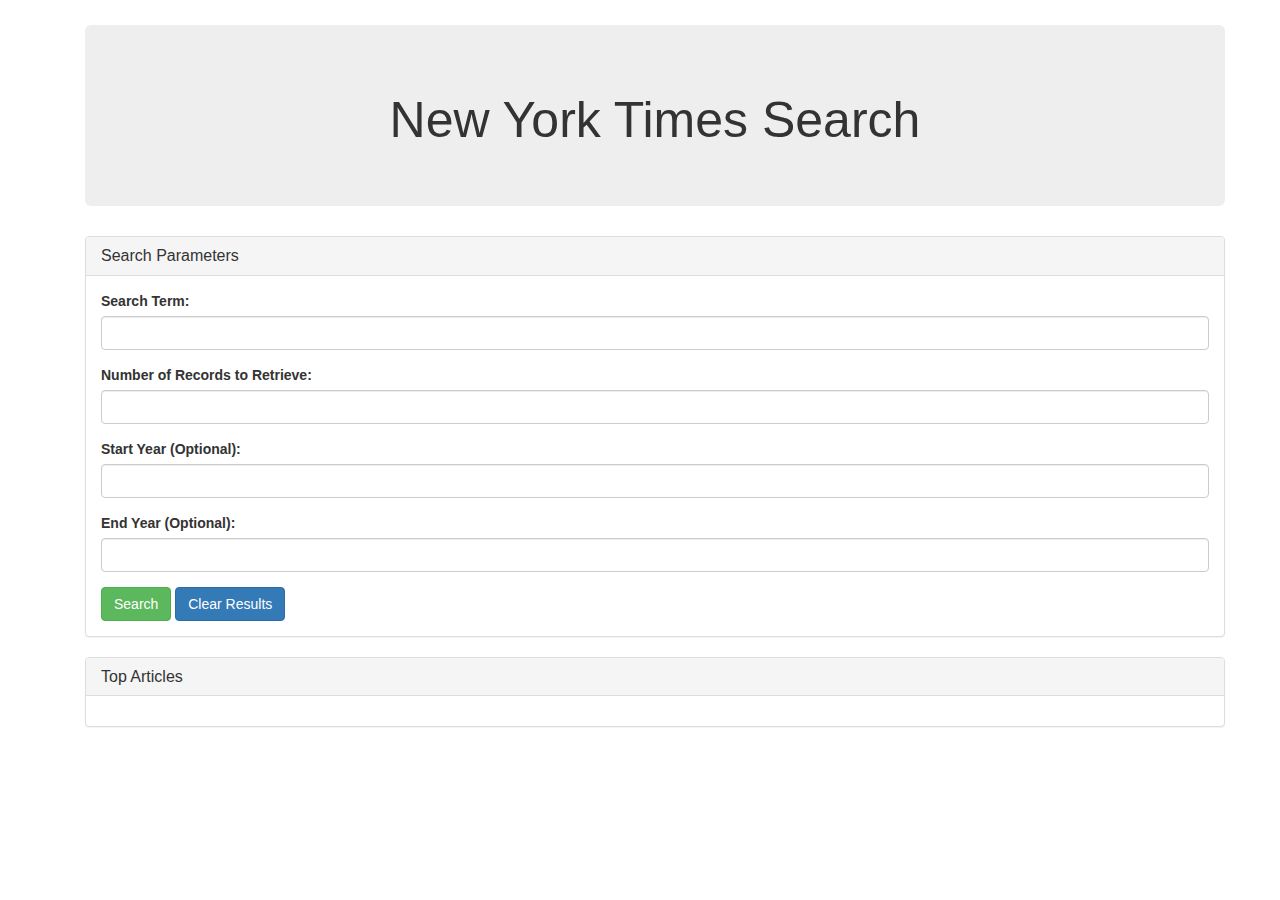
<file: index.html>
<!DOCTYPE html>
<html lang="en">
<head>
	<meta charset="UTF-8">
	<title>New York Times Search</title>

	<!-- Latest compiled and minified CSS -->
	<link rel="stylesheet" href="https://maxcdn.bootstrapcdn.com/bootstrap/3.3.7/css/bootstrap.min.css" integrity="sha384-BVYiiSIFeK1dGmJRAkycuHAHRg32OmUcww7on3RYdg4Va+PmSTsz/K68vbdEjh4u" crossorigin="anonymous">

	<!-- link -->
	<link rel="stylesheet" type="text/css" href="assets/css/style.css">

</head>

<body>

<div class="container">
	<div class="container">
	  <div class="jumbotron" style="margin-top: 25px">
	    	<h1 id="title">New York Times Search</h1> 
	  </div>
</div>	

<!-- Start Container -->
<div class="container">

	<div class="panel panel-default" id="paramaters">

	  <div class="panel-heading">
	    <h3 class="panel-title">Search Parameters</h3>
	  </div>

	  <div class="panel-body">
	    <form>
		  <div class="form-group">
		    <label for="Search" class="retrieve">Search Term:</label>
		    <input type="text" class="form-control" id="searchInput" placeholder="">
		  </div>
		  <div class="form-group">
		    <label for="Number">Number of Records to Retrieve:</label>
		    <input type="text" class="form-control" id="numRecords" placeholder="">
		  </div>
		   <div class="form-group">
		    <label for="Start">Start Year (Optional):</label>
		    <input type="text" class="form-control" id="startYear" placeholder="">
		  </div>
		   <div class="form-group">
		    <label for="End">End Year (Optional):</label>
		    <input type="text" class="form-control" id="endYear" placeholder="">
		  </div>
		</form>

		<button type="button" class="btn btn-success" id="search">Search</button>
		<button type="button" class="btn btn-primary" id="clear">Clear Results</button>
	</div>
</div>


	<div class="panel panel-default" id="results">

	  <div class="panel-heading">
	    <h3 class="panel-title">Top Articles</h3>
	  </div>

	  <div class="panel-body" id="topArticles">
	  
	  </div>

	</div>


<!-- End Container -->
<!-- </div> -->

<script src="https://code.jquery.com/jquery-3.2.1.js" integrity="sha256-DZAnKJ/6XZ9si04Hgrsxu/8s717jcIzLy3oi35EouyE="
  crossorigin="anonymous"></script>

<script type="text/javascript" src ="assets/javascript/script.js"></script>
	
</body>
</html>
</file>
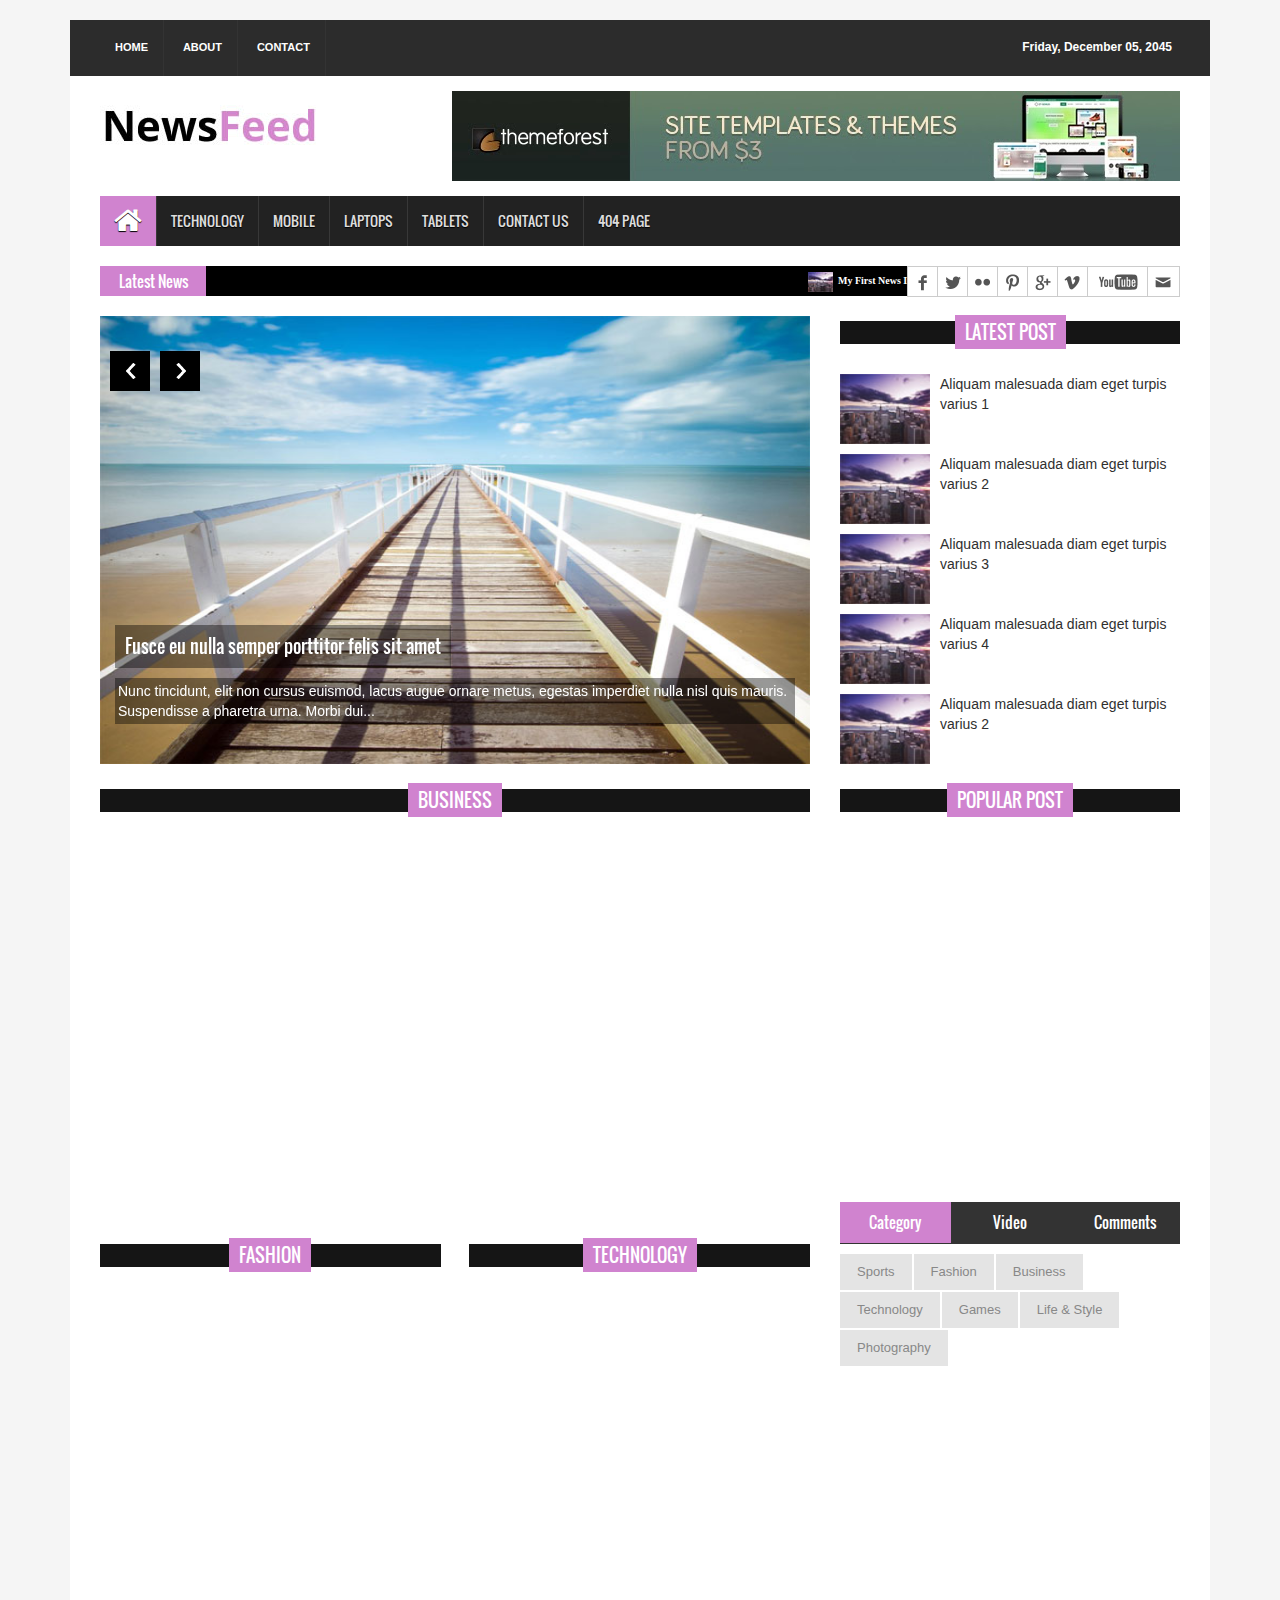
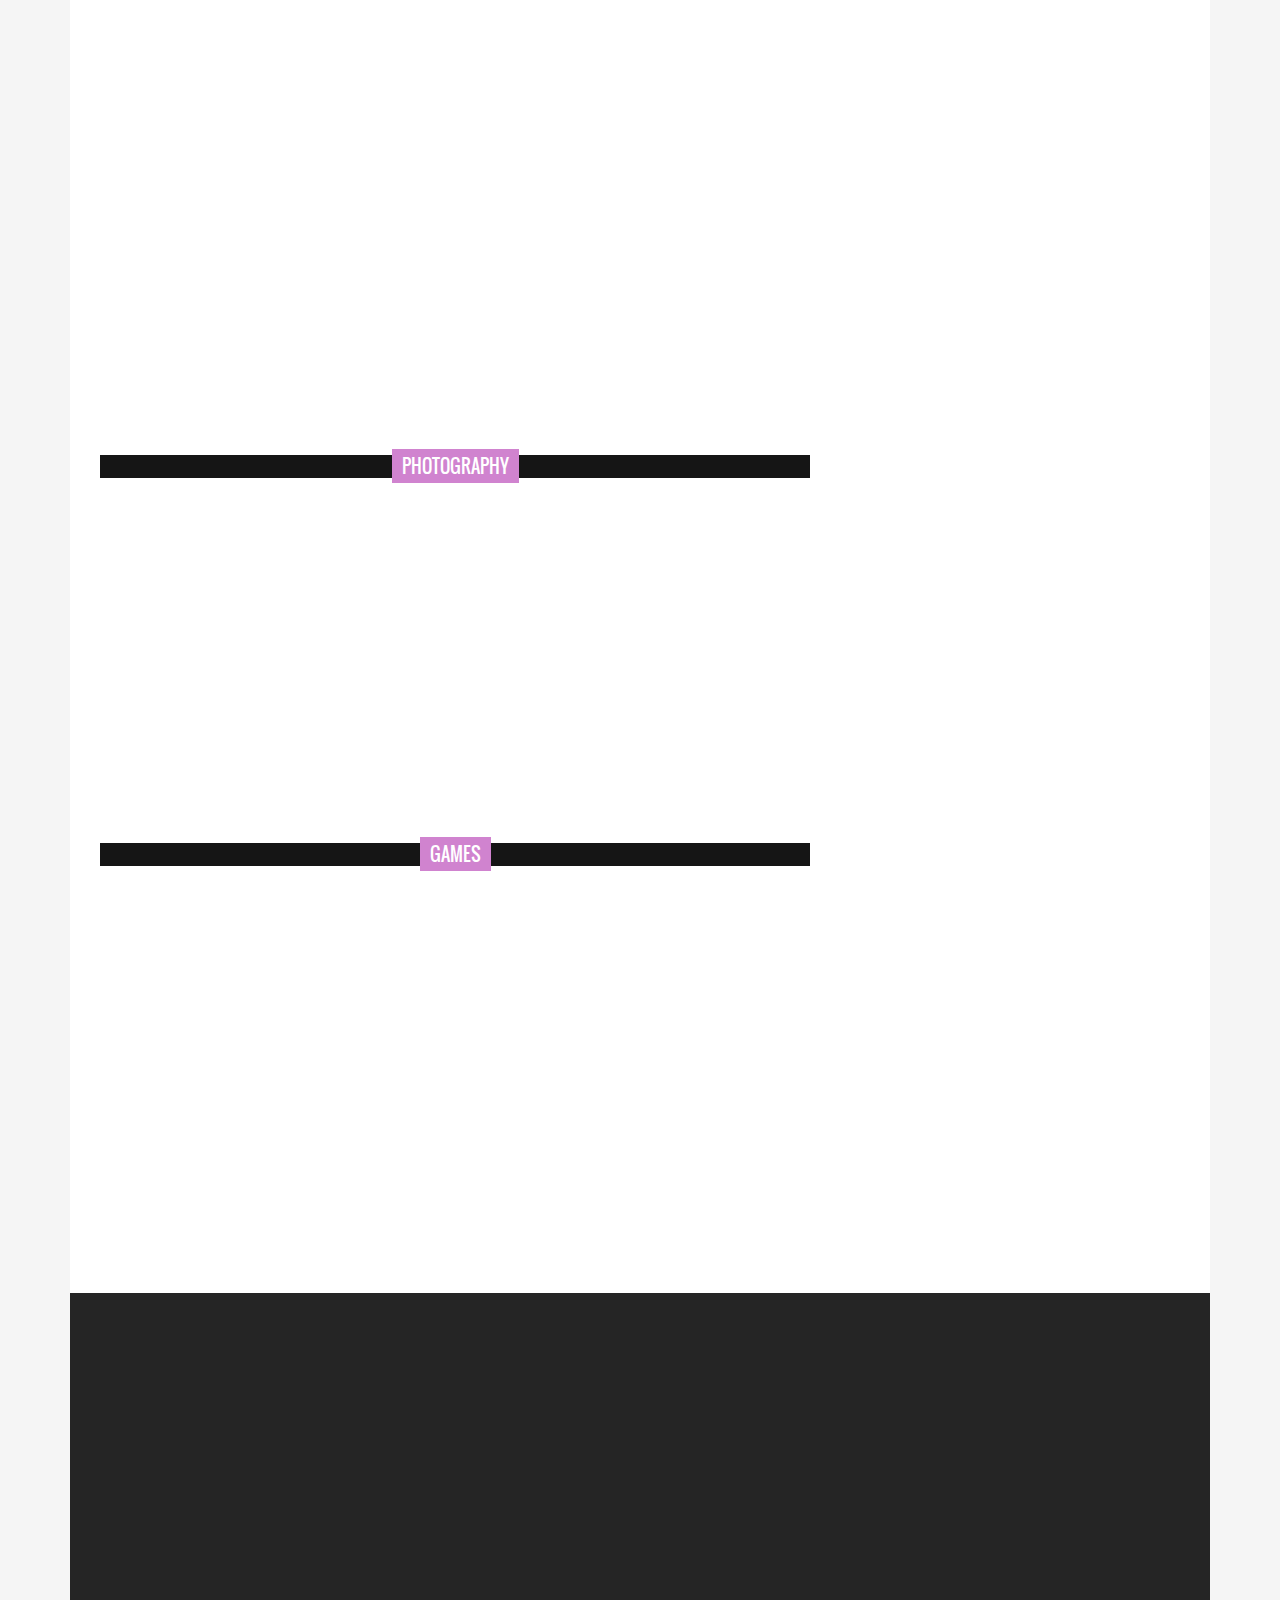
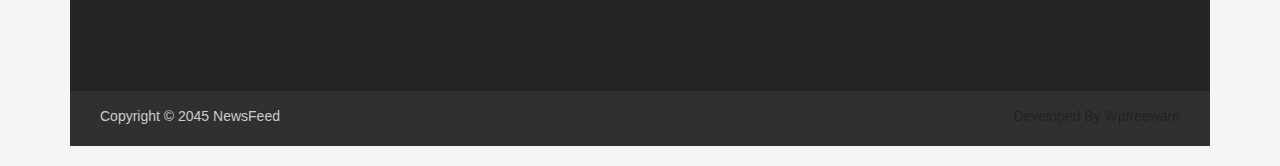
<file: newsfeed template/index.html>
<!DOCTYPE html>
<html>
<head>
<title>NewsFeed</title>
<meta charset="utf-8">
<meta http-equiv="X-UA-Compatible" content="IE=edge">
<meta name="viewport" content="width=device-width, initial-scale=1">
<link rel="stylesheet" type="text/css" href="assets/css/bootstrap.min.css">
<link rel="stylesheet" type="text/css" href="assets/css/font-awesome.min.css">
<link rel="stylesheet" type="text/css" href="assets/css/animate.css">
<link rel="stylesheet" type="text/css" href="assets/css/font.css">
<link rel="stylesheet" type="text/css" href="assets/css/li-scroller.css">
<link rel="stylesheet" type="text/css" href="assets/css/slick.css">
<link rel="stylesheet" type="text/css" href="assets/css/jquery.fancybox.css">
<link rel="stylesheet" type="text/css" href="assets/css/theme.css">
<link rel="stylesheet" type="text/css" href="assets/css/style.css">
<!--[if lt IE 9]>
<script src="assets/js/html5shiv.min.js"></script>
<script src="assets/js/respond.min.js"></script>
<![endif]-->
</head>
<body>
<div id="preloader">
  <div id="status">&nbsp;</div>
</div>
<a class="scrollToTop" href="#"><i class="fa fa-angle-up"></i></a>
<div class="container">
  <header id="header">
    <div class="row">
      <div class="col-lg-12 col-md-12 col-sm-12">
        <div class="header_top">
          <div class="header_top_left">
            <ul class="top_nav">
              <li><a href="index.html">Home</a></li>
              <li><a href="#">About</a></li>
              <li><a href="pages/contact.html">Contact</a></li>
            </ul>
          </div>
          <div class="header_top_right">
            <p>Friday, December 05, 2045</p>
          </div>
        </div>
      </div>
      <div class="col-lg-12 col-md-12 col-sm-12">
        <div class="header_bottom">
          <div class="logo_area"><a href="index.html" class="logo"><img src="images/logo.jpg" alt=""></a></div>
          <div class="add_banner"><a href="#"><img src="images/addbanner_728x90_V1.jpg" alt=""></a></div>
        </div>
      </div>
    </div>
  </header>
  <section id="navArea">
    <nav class="navbar navbar-inverse" role="navigation">
      <div class="navbar-header">
        <button type="button" class="navbar-toggle collapsed" data-toggle="collapse" data-target="#navbar" aria-expanded="false" aria-controls="navbar"> <span class="sr-only">Toggle navigation</span> <span class="icon-bar"></span> <span class="icon-bar"></span> <span class="icon-bar"></span> </button>
      </div>
      <div id="navbar" class="navbar-collapse collapse">
        <ul class="nav navbar-nav main_nav">
          <li class="active"><a href="index.html"><span class="fa fa-home desktop-home"></span><span class="mobile-show">Home</span></a></li>
          <li><a href="#">Technology</a></li>
          <li class="dropdown"> <a href="#" class="dropdown-toggle" data-toggle="dropdown" role="button" aria-expanded="false">Mobile</a>
            <ul class="dropdown-menu" role="menu">
              <li><a href="#">Android</a></li>
              <li><a href="#">Samsung</a></li>
              <li><a href="#">Nokia</a></li>
              <li><a href="#">Walton Mobile</a></li>
              <li><a href="#">Sympony</a></li>
            </ul>
          </li>
          <li><a href="#">Laptops</a></li>
          <li><a href="#">Tablets</a></li>
          <li><a href="pages/contact.html">Contact Us</a></li>
          <li><a href="pages/404.html">404 Page</a></li>
        </ul>
      </div>
    </nav>
  </section>
  <section id="newsSection">
    <div class="row">
      <div class="col-lg-12 col-md-12">
        <div class="latest_newsarea"> <span>Latest News</span>
          <ul id="ticker01" class="news_sticker">
            <li><a href="#"><img src="images/news_thumbnail3.jpg" alt="">My First News Item</a></li>
            <li><a href="#"><img src="images/news_thumbnail3.jpg" alt="">My Second News Item</a></li>
            <li><a href="#"><img src="images/news_thumbnail3.jpg" alt="">My Third News Item</a></li>
            <li><a href="#"><img src="images/news_thumbnail3.jpg" alt="">My Four News Item</a></li>
            <li><a href="#"><img src="images/news_thumbnail3.jpg" alt="">My Five News Item</a></li>
            <li><a href="#"><img src="images/news_thumbnail3.jpg" alt="">My Six News Item</a></li>
            <li><a href="#"><img src="images/news_thumbnail3.jpg" alt="">My Seven News Item</a></li>
            <li><a href="#"><img src="images/news_thumbnail3.jpg" alt="">My Eight News Item</a></li>
            <li><a href="#"><img src="images/news_thumbnail2.jpg" alt="">My Nine News Item</a></li>
          </ul>
          <div class="social_area">
            <ul class="social_nav">
              <li class="facebook"><a href="#"></a></li>
              <li class="twitter"><a href="#"></a></li>
              <li class="flickr"><a href="#"></a></li>
              <li class="pinterest"><a href="#"></a></li>
              <li class="googleplus"><a href="#"></a></li>
              <li class="vimeo"><a href="#"></a></li>
              <li class="youtube"><a href="#"></a></li>
              <li class="mail"><a href="#"></a></li>
            </ul>
          </div>
        </div>
      </div>
    </div>
  </section>
  <section id="sliderSection">
    <div class="row">
      <div class="col-lg-8 col-md-8 col-sm-8">
        <div class="slick_slider">
          <div class="single_iteam"> <a href="pages/single_page.html"> <img src="images/slider_img4.jpg" alt=""></a>
            <div class="slider_article">
              <h2><a class="slider_tittle" href="pages/single_page.html">Fusce eu nulla semper porttitor felis sit amet</a></h2>
              <p>Nunc tincidunt, elit non cursus euismod, lacus augue ornare metus, egestas imperdiet nulla nisl quis mauris. Suspendisse a pharetra urna. Morbi dui...</p>
            </div>
          </div>
          <div class="single_iteam"> <a href="pages/single_page.html"> <img src="images/slider_img2.jpg" alt=""></a>
            <div class="slider_article">
              <h2><a class="slider_tittle" href="pages/single_page.html">Fusce eu nulla semper porttitor felis sit amet</a></h2>
              <p>Nunc tincidunt, elit non cursus euismod, lacus augue ornare metus, egestas imperdiet nulla nisl quis mauris. Suspendisse a pharetra urna. Morbi dui...</p>
            </div>
          </div>
          <div class="single_iteam"> <a href="pages/single_page.html"> <img src="images/slider_img3.jpg" alt=""></a>
            <div class="slider_article">
              <h2><a class="slider_tittle" href="pages/single_page.html">Fusce eu nulla semper porttitor felis sit amet</a></h2>
              <p>Nunc tincidunt, elit non cursus euismod, lacus augue ornare metus, egestas imperdiet nulla nisl quis mauris. Suspendisse a pharetra urna. Morbi dui...</p>
            </div>
          </div>
          <div class="single_iteam"> <a href="pages/single_page.html"> <img src="images/slider_img1.jpg" alt=""></a>
            <div class="slider_article">
              <h2><a class="slider_tittle" href="pages/single_page.html">Fusce eu nulla semper porttitor felis sit amet</a></h2>
              <p>Nunc tincidunt, elit non cursus euismod, lacus augue ornare metus, egestas imperdiet nulla nisl quis mauris. Suspendisse a pharetra urna. Morbi dui...</p>
            </div>
          </div>
        </div>
      </div>
      <div class="col-lg-4 col-md-4 col-sm-4">
        <div class="latest_post">
          <h2><span>Latest post</span></h2>
          <div class="latest_post_container">
            <div id="prev-button"><i class="fa fa-chevron-up"></i></div>
            <ul class="latest_postnav">
              <li>
                <div class="media"> <a href="pages/single_page.html" class="media-left"> <img alt="" src="images/post_img1.jpg"> </a>
                  <div class="media-body"> <a href="pages/single_page.html" class="catg_title"> Aliquam malesuada diam eget turpis varius 1</a> </div>
                </div>
              </li>
              <li>
                <div class="media"> <a href="pages/single_page.html" class="media-left"> <img alt="" src="images/post_img1.jpg"> </a>
                  <div class="media-body"> <a href="pages/single_page.html" class="catg_title"> Aliquam malesuada diam eget turpis varius 2</a> </div>
                </div>
              </li>
              <li>
                <div class="media"> <a href="pages/single_page.html" class="media-left"> <img alt="" src="images/post_img1.jpg"> </a>
                  <div class="media-body"> <a href="pages/single_page.html" class="catg_title"> Aliquam malesuada diam eget turpis varius 3</a> </div>
                </div>
              </li>
              <li>
                <div class="media"> <a href="pages/single_page.html" class="media-left"> <img alt="" src="images/post_img1.jpg"> </a>
                  <div class="media-body"> <a href="pages/single_page.html" class="catg_title"> Aliquam malesuada diam eget turpis varius 4</a> </div>
                </div>
              </li>
              <li>
                <div class="media"> <a href="pages/single_page.html" class="media-left"> <img alt="" src="images/post_img1.jpg"> </a>
                  <div class="media-body"> <a href="pages/single_page.html" class="catg_title"> Aliquam malesuada diam eget turpis varius 2</a> </div>
                </div>
              </li>
            </ul>
            <div id="next-button"><i class="fa  fa-chevron-down"></i></div>
          </div>
        </div>
      </div>
    </div>
  </section>
  <section id="contentSection">
    <div class="row">
      <div class="col-lg-8 col-md-8 col-sm-8">
        <div class="left_content">
          <div class="single_post_content">
            <h2><span>Business</span></h2>
            <div class="single_post_content_left">
              <ul class="business_catgnav  wow fadeInDown">
                <li>
                  <figure class="bsbig_fig"> <a href="pages/single_page.html" class="featured_img"> <img alt="" src="images/featured_img1.jpg"> <span class="overlay"></span> </a>
                    <figcaption> <a href="pages/single_page.html">Proin rhoncus consequat nisl eu ornare mauris</a> </figcaption>
                    <p>Nunc tincidunt, elit non cursus euismod, lacus augue ornare metus, egestas imperdiet nulla nisl quis mauris. Suspendisse a phare...</p>
                  </figure>
                </li>
              </ul>
            </div>
            <div class="single_post_content_right">
              <ul class="spost_nav">
                <li>
                  <div class="media wow fadeInDown"> <a href="pages/single_page.html" class="media-left"> <img alt="" src="images/post_img1.jpg"> </a>
                    <div class="media-body"> <a href="pages/single_page.html" class="catg_title"> Aliquam malesuada diam eget turpis varius 1</a> </div>
                  </div>
                </li>
                <li>
                  <div class="media wow fadeInDown"> <a href="pages/single_page.html" class="media-left"> <img alt="" src="images/post_img2.jpg"> </a>
                    <div class="media-body"> <a href="pages/single_page.html" class="catg_title"> Aliquam malesuada diam eget turpis varius 2</a> </div>
                  </div>
                </li>
                <li>
                  <div class="media wow fadeInDown"> <a href="pages/single_page.html" class="media-left"> <img alt="" src="images/post_img1.jpg"> </a>
                    <div class="media-body"> <a href="pages/single_page.html" class="catg_title"> Aliquam malesuada diam eget turpis varius 3</a> </div>
                  </div>
                </li>
                <li>
                  <div class="media wow fadeInDown"> <a href="pages/single_page.html" class="media-left"> <img alt="" src="images/post_img2.jpg"> </a>
                    <div class="media-body"> <a href="pages/single_page.html" class="catg_title"> Aliquam malesuada diam eget turpis varius 4</a> </div>
                  </div>
                </li>
              </ul>
            </div>
          </div>
          <div class="fashion_technology_area">
            <div class="fashion">
              <div class="single_post_content">
                <h2><span>Fashion</span></h2>
                <ul class="business_catgnav wow fadeInDown">
                  <li>
                    <figure class="bsbig_fig"> <a href="pages/single_page.html" class="featured_img"> <img alt="" src="images/featured_img2.jpg"> <span class="overlay"></span> </a>
                      <figcaption> <a href="pages/single_page.html">Proin rhoncus consequat nisl eu ornare mauris</a> </figcaption>
                      <p>Nunc tincidunt, elit non cursus euismod, lacus augue ornare metus, egestas imperdiet nulla nisl quis mauris. Suspendisse a phare...</p>
                    </figure>
                  </li>
                </ul>
                <ul class="spost_nav">
                  <li>
                    <div class="media wow fadeInDown"> <a href="pages/single_page.html" class="media-left"> <img alt="" src="images/post_img1.jpg"> </a>
                      <div class="media-body"> <a href="pages/single_page.html" class="catg_title"> Aliquam malesuada diam eget turpis varius 1</a> </div>
                    </div>
                  </li>
                  <li>
                    <div class="media wow fadeInDown"> <a href="pages/single_page.html" class="media-left"> <img alt="" src="images/post_img2.jpg"> </a>
                      <div class="media-body"> <a href="pages/single_page.html" class="catg_title"> Aliquam malesuada diam eget turpis varius 2</a> </div>
                    </div>
                  </li>
                  <li>
                    <div class="media wow fadeInDown"> <a href="pages/single_page.html" class="media-left"> <img alt="" src="images/post_img1.jpg"> </a>
                      <div class="media-body"> <a href="pages/single_page.html" class="catg_title"> Aliquam malesuada diam eget turpis varius 3</a> </div>
                    </div>
                  </li>
                  <li>
                    <div class="media wow fadeInDown"> <a href="pages/single_page.html" class="media-left"> <img alt="" src="images/post_img2.jpg"> </a>
                      <div class="media-body"> <a href="pages/single_page.html" class="catg_title"> Aliquam malesuada diam eget turpis varius 4</a> </div>
                    </div>
                  </li>
                </ul>
              </div>
            </div>
            <div class="technology">
              <div class="single_post_content">
                <h2><span>Technology</span></h2>
                <ul class="business_catgnav">
                  <li>
                    <figure class="bsbig_fig wow fadeInDown"> <a href="pages/single_page.html" class="featured_img"> <img alt="" src="images/featured_img3.jpg"> <span class="overlay"></span> </a>
                      <figcaption> <a href="pages/single_page.html">Proin rhoncus consequat nisl eu ornare mauris</a> </figcaption>
                      <p>Nunc tincidunt, elit non cursus euismod, lacus augue ornare metus, egestas imperdiet nulla nisl quis mauris. Suspendisse a phare...</p>
                    </figure>
                  </li>
                </ul>
                <ul class="spost_nav">
                  <li>
                    <div class="media wow fadeInDown"> <a href="pages/single_page.html" class="media-left"> <img alt="" src="images/post_img1.jpg"> </a>
                      <div class="media-body"> <a href="pages/single_page.html" class="catg_title"> Aliquam malesuada diam eget turpis varius 1</a> </div>
                    </div>
                  </li>
                  <li>
                    <div class="media wow fadeInDown"> <a href="pages/single_page.html" class="media-left"> <img alt="" src="images/post_img2.jpg"> </a>
                      <div class="media-body"> <a href="pages/single_page.html" class="catg_title"> Aliquam malesuada diam eget turpis varius 2</a> </div>
                    </div>
                  </li>
                  <li>
                    <div class="media wow fadeInDown"> <a href="pages/single_page.html" class="media-left"> <img alt="" src="images/post_img1.jpg"> </a>
                      <div class="media-body"> <a href="pages/single_page.html" class="catg_title"> Aliquam malesuada diam eget turpis varius 3</a> </div>
                    </div>
                  </li>
                  <li>
                    <div class="media wow fadeInDown"> <a href="pages/single_page.html" class="media-left"> <img alt="" src="images/post_img2.jpg"> </a>
                      <div class="media-body"> <a href="pages/single_page.html" class="catg_title"> Aliquam malesuada diam eget turpis varius 4</a> </div>
                    </div>
                  </li>
                </ul>
              </div>
            </div>
          </div>
          <div class="single_post_content">
            <h2><span>Photography</span></h2>
            <ul class="photograph_nav  wow fadeInDown">
              <li>
                <div class="photo_grid">
                  <figure class="effect-layla"> <a class="fancybox-buttons" data-fancybox-group="button" href="images/photograph_img2.jpg" title="Photography Ttile 1"> <img src="images/photograph_img2.jpg" alt=""/></a> </figure>
                </div>
              </li>
              <li>
                <div class="photo_grid">
                  <figure class="effect-layla"> <a class="fancybox-buttons" data-fancybox-group="button" href="images/photograph_img3.jpg" title="Photography Ttile 2"> <img src="images/photograph_img3.jpg" alt=""/> </a> </figure>
                </div>
              </li>
              <li>
                <div class="photo_grid">
                  <figure class="effect-layla"> <a class="fancybox-buttons" data-fancybox-group="button" href="images/photograph_img4.jpg" title="Photography Ttile 3"> <img src="images/photograph_img4.jpg" alt=""/> </a> </figure>
                </div>
              </li>
              <li>
                <div class="photo_grid">
                  <figure class="effect-layla"> <a class="fancybox-buttons" data-fancybox-group="button" href="images/photograph_img4.jpg" title="Photography Ttile 4"> <img src="images/photograph_img4.jpg" alt=""/> </a> </figure>
                </div>
              </li>
              <li>
                <div class="photo_grid">
                  <figure class="effect-layla"> <a class="fancybox-buttons" data-fancybox-group="button" href="images/photograph_img2.jpg" title="Photography Ttile 5"> <img src="images/photograph_img2.jpg" alt=""/> </a> </figure>
                </div>
              </li>
              <li>
                <div class="photo_grid">
                  <figure class="effect-layla"> <a class="fancybox-buttons" data-fancybox-group="button" href="images/photograph_img3.jpg" title="Photography Ttile 6"> <img src="images/photograph_img3.jpg" alt=""/> </a> </figure>
                </div>
              </li>
            </ul>
          </div>
          <div class="single_post_content">
            <h2><span>Games</span></h2>
            <div class="single_post_content_left">
              <ul class="business_catgnav">
                <li>
                  <figure class="bsbig_fig  wow fadeInDown"> <a class="featured_img" href="pages/single_page.html"> <img src="images/featured_img1.jpg" alt=""> <span class="overlay"></span> </a>
                    <figcaption> <a href="pages/single_page.html">Proin rhoncus consequat nisl eu ornare mauris</a> </figcaption>
                    <p>Nunc tincidunt, elit non cursus euismod, lacus augue ornare metus, egestas imperdiet nulla nisl quis mauris. Suspendisse a phare...</p>
                  </figure>
                </li>
              </ul>
            </div>
            <div class="single_post_content_right">
              <ul class="spost_nav">
                <li>
                  <div class="media wow fadeInDown"> <a href="pages/single_page.html" class="media-left"> <img alt="" src="images/post_img1.jpg"> </a>
                    <div class="media-body"> <a href="pages/single_page.html" class="catg_title"> Aliquam malesuada diam eget turpis varius 1</a> </div>
                  </div>
                </li>
                <li>
                  <div class="media wow fadeInDown"> <a href="pages/single_page.html" class="media-left"> <img alt="" src="images/post_img2.jpg"> </a>
                    <div class="media-body"> <a href="pages/single_page.html" class="catg_title"> Aliquam malesuada diam eget turpis varius 2</a> </div>
                  </div>
                </li>
                <li>
                  <div class="media wow fadeInDown"> <a href="pages/single_page.html" class="media-left"> <img alt="" src="images/post_img1.jpg"> </a>
                    <div class="media-body"> <a href="pages/single_page.html" class="catg_title"> Aliquam malesuada diam eget turpis varius 3</a> </div>
                  </div>
                </li>
                <li>
                  <div class="media wow fadeInDown"> <a href="pages/single_page.html" class="media-left"> <img alt="" src="images/post_img2.jpg"> </a>
                    <div class="media-body"> <a href="pages/single_page.html" class="catg_title"> Aliquam malesuada diam eget turpis varius 4</a> </div>
                  </div>
                </li>
              </ul>
            </div>
          </div>
        </div>
      </div>
      <div class="col-lg-4 col-md-4 col-sm-4">
        <aside class="right_content">
          <div class="single_sidebar">
            <h2><span>Popular Post</span></h2>
            <ul class="spost_nav">
              <li>
                <div class="media wow fadeInDown"> <a href="pages/single_page.html" class="media-left"> <img alt="" src="images/post_img1.jpg"> </a>
                  <div class="media-body"> <a href="pages/single_page.html" class="catg_title"> Aliquam malesuada diam eget turpis varius 1</a> </div>
                </div>
              </li>
              <li>
                <div class="media wow fadeInDown"> <a href="pages/single_page.html" class="media-left"> <img alt="" src="images/post_img2.jpg"> </a>
                  <div class="media-body"> <a href="pages/single_page.html" class="catg_title"> Aliquam malesuada diam eget turpis varius 2</a> </div>
                </div>
              </li>
              <li>
                <div class="media wow fadeInDown"> <a href="pages/single_page.html" class="media-left"> <img alt="" src="images/post_img1.jpg"> </a>
                  <div class="media-body"> <a href="pages/single_page.html" class="catg_title"> Aliquam malesuada diam eget turpis varius 3</a> </div>
                </div>
              </li>
              <li>
                <div class="media wow fadeInDown"> <a href="pages/single_page.html" class="media-left"> <img alt="" src="images/post_img2.jpg"> </a>
                  <div class="media-body"> <a href="pages/single_page.html" class="catg_title"> Aliquam malesuada diam eget turpis varius 4</a> </div>
                </div>
              </li>
            </ul>
          </div>
          <div class="single_sidebar">
            <ul class="nav nav-tabs" role="tablist">
              <li role="presentation" class="active"><a href="#category" aria-controls="home" role="tab" data-toggle="tab">Category</a></li>
              <li role="presentation"><a href="#video" aria-controls="profile" role="tab" data-toggle="tab">Video</a></li>
              <li role="presentation"><a href="#comments" aria-controls="messages" role="tab" data-toggle="tab">Comments</a></li>
            </ul>
            <div class="tab-content">
              <div role="tabpanel" class="tab-pane active" id="category">
                <ul>
                  <li class="cat-item"><a href="#">Sports</a></li>
                  <li class="cat-item"><a href="#">Fashion</a></li>
                  <li class="cat-item"><a href="#">Business</a></li>
                  <li class="cat-item"><a href="#">Technology</a></li>
                  <li class="cat-item"><a href="#">Games</a></li>
                  <li class="cat-item"><a href="#">Life &amp; Style</a></li>
                  <li class="cat-item"><a href="#">Photography</a></li>
                </ul>
              </div>
              <div role="tabpanel" class="tab-pane" id="video">
                <div class="vide_area">
                  <iframe width="100%" height="250" src="http://www.youtube.com/embed/h5QWbURNEpA?feature=player_detailpage" frameborder="0" allowfullscreen></iframe>
                </div>
              </div>
              <div role="tabpanel" class="tab-pane" id="comments">
                <ul class="spost_nav">
                  <li>
                    <div class="media wow fadeInDown"> <a href="pages/single_page.html" class="media-left"> <img alt="" src="images/post_img1.jpg"> </a>
                      <div class="media-body"> <a href="pages/single_page.html" class="catg_title"> Aliquam malesuada diam eget turpis varius 1</a> </div>
                    </div>
                  </li>
                  <li>
                    <div class="media wow fadeInDown"> <a href="pages/single_page.html" class="media-left"> <img alt="" src="images/post_img2.jpg"> </a>
                      <div class="media-body"> <a href="pages/single_page.html" class="catg_title"> Aliquam malesuada diam eget turpis varius 2</a> </div>
                    </div>
                  </li>
                  <li>
                    <div class="media wow fadeInDown"> <a href="pages/single_page.html" class="media-left"> <img alt="" src="images/post_img1.jpg"> </a>
                      <div class="media-body"> <a href="pages/single_page.html" class="catg_title"> Aliquam malesuada diam eget turpis varius 3</a> </div>
                    </div>
                  </li>
                  <li>
                    <div class="media wow fadeInDown"> <a href="pages/single_page.html" class="media-left"> <img alt="" src="images/post_img2.jpg"> </a>
                      <div class="media-body"> <a href="pages/single_page.html" class="catg_title"> Aliquam malesuada diam eget turpis varius 4</a> </div>
                    </div>
                  </li>
                </ul>
              </div>
            </div>
          </div>
          <div class="single_sidebar wow fadeInDown">
            <h2><span>Sponsor</span></h2>
            <a class="sideAdd" href="#"><img src="images/add_img.jpg" alt=""></a> </div>
          <div class="single_sidebar wow fadeInDown">
            <h2><span>Category Archive</span></h2>
            <select class="catgArchive">
              <option>Select Category</option>
              <option>Life styles</option>
              <option>Sports</option>
              <option>Technology</option>
              <option>Treads</option>
            </select>
          </div>
          <div class="single_sidebar wow fadeInDown">
            <h2><span>Links</span></h2>
            <ul>
              <li><a href="#">Blog</a></li>
              <li><a href="#">Rss Feed</a></li>
              <li><a href="#">Login</a></li>
              <li><a href="#">Life &amp; Style</a></li>
            </ul>
          </div>
        </aside>
      </div>
    </div>
  </section>
  <footer id="footer">
    <div class="footer_top">
      <div class="row">
        <div class="col-lg-4 col-md-4 col-sm-4">
          <div class="footer_widget wow fadeInLeftBig">
            <h2>Flickr Images</h2>
          </div>
        </div>
        <div class="col-lg-4 col-md-4 col-sm-4">
          <div class="footer_widget wow fadeInDown">
            <h2>Tag</h2>
            <ul class="tag_nav">
              <li><a href="#">Games</a></li>
              <li><a href="#">Sports</a></li>
              <li><a href="#">Fashion</a></li>
              <li><a href="#">Business</a></li>
              <li><a href="#">Life &amp; Style</a></li>
              <li><a href="#">Technology</a></li>
              <li><a href="#">Photo</a></li>
              <li><a href="#">Slider</a></li>
            </ul>
          </div>
        </div>
        <div class="col-lg-4 col-md-4 col-sm-4">
          <div class="footer_widget wow fadeInRightBig">
            <h2>Contact</h2>
            <p>Lorem ipsum dolor sit amet, consectetur adipisicing elit, sed do eiusmod tempor incididunt ut labore et dolore magna aliqua Lorem ipsum dolor sit amet, consectetur adipisicing elit.</p>
            <address>
            Perfect News,1238 S . 123 St.Suite 25 Town City 3333,USA Phone: 123-326-789 Fax: 123-546-567
            </address>
          </div>
        </div>
      </div>
    </div>
    <div class="footer_bottom">
      <p class="copyright">Copyright &copy; 2045 <a href="index.html">NewsFeed</a></p>
      <p class="developer">Developed By Wpfreeware</p>
    </div>
  </footer>
</div>
<script src="assets/js/jquery.min.js"></script> 
<script src="assets/js/wow.min.js"></script> 
<script src="assets/js/bootstrap.min.js"></script> 
<script src="assets/js/slick.min.js"></script> 
<script src="assets/js/jquery.li-scroller.1.0.js"></script> 
<script src="assets/js/jquery.newsTicker.min.js"></script> 
<script src="assets/js/jquery.fancybox.pack.js"></script> 
<script src="assets/js/custom.js"></script>
</body>
</html>
</file>
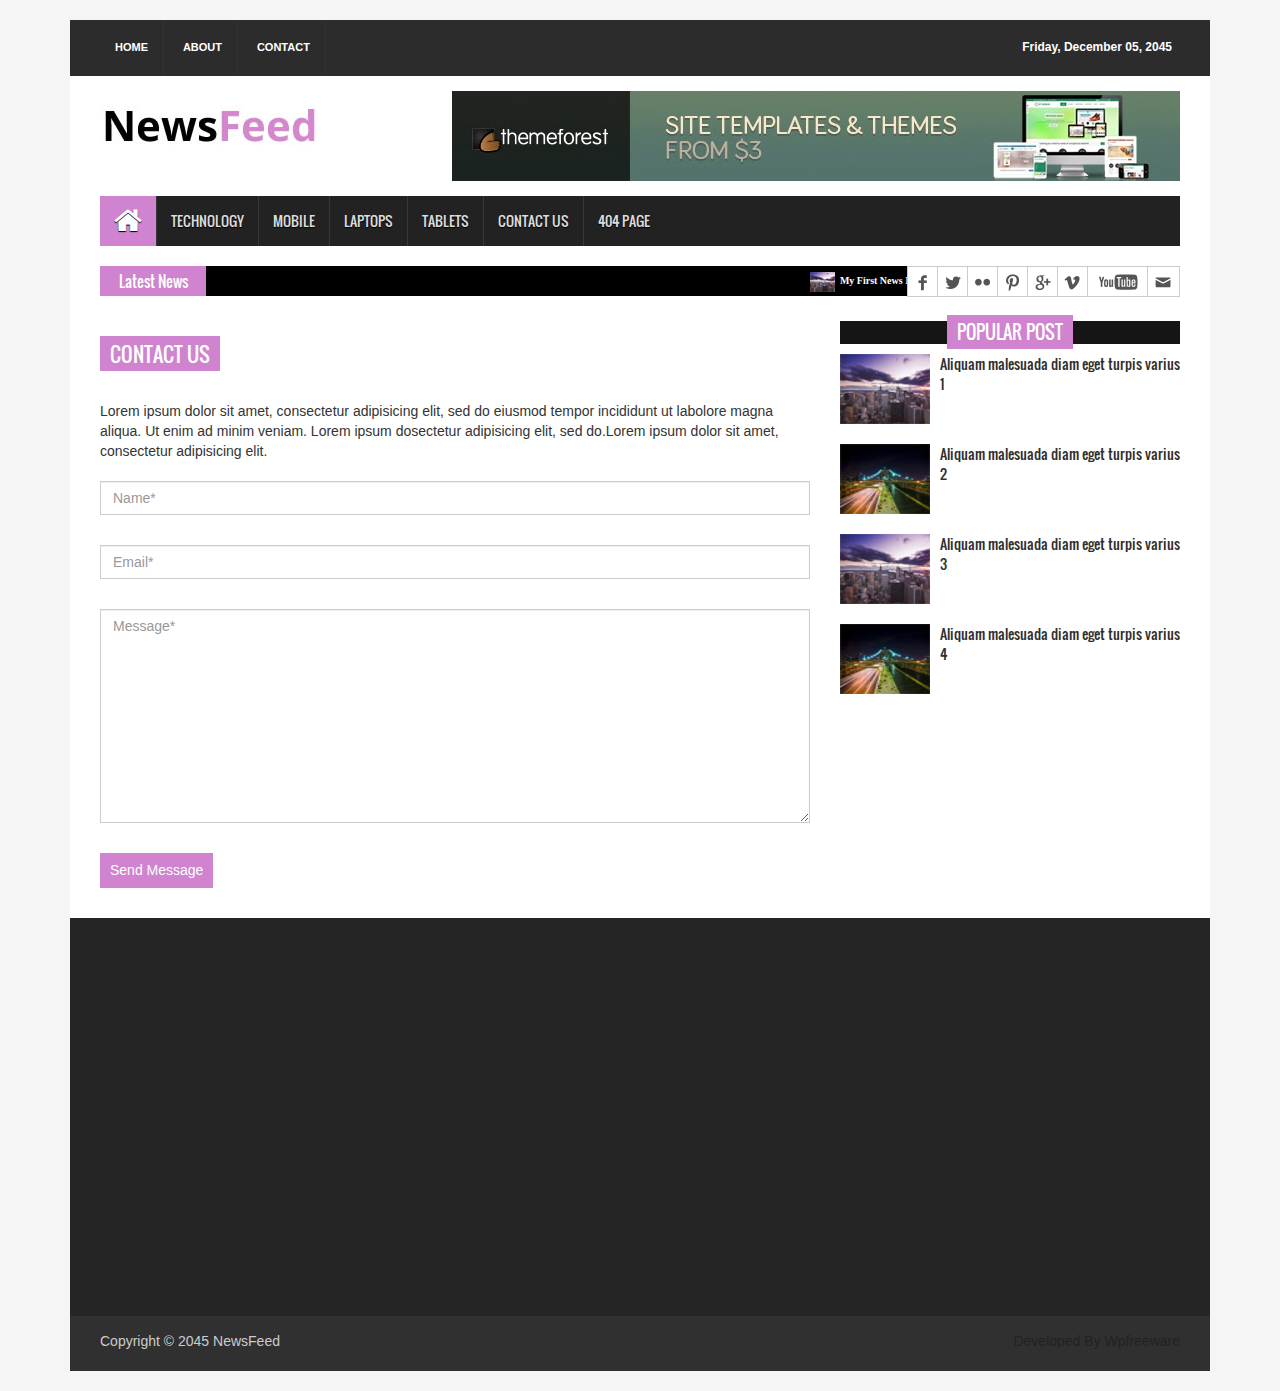
<file: newsfeed template/pages/contact.html>
<!DOCTYPE html>
<html>
<head>
<title>NewsFeed | Pages | Contact</title>
<meta charset="utf-8">
<meta http-equiv="X-UA-Compatible" content="IE=edge">
<meta name="viewport" content="width=device-width, initial-scale=1">
<link rel="stylesheet" type="text/css" href="../assets/css/bootstrap.min.css">
<link rel="stylesheet" type="text/css" href="../assets/css/font-awesome.min.css">
<link rel="stylesheet" type="text/css" href="../assets/css/animate.css">
<link rel="stylesheet" type="text/css" href="../assets/css/font.css">
<link rel="stylesheet" type="text/css" href="../assets/css/li-scroller.css">
<link rel="stylesheet" type="text/css" href="../assets/css/slick.css">
<link rel="stylesheet" type="text/css" href="../assets/css/jquery.fancybox.css">
<link rel="stylesheet" type="text/css" href="../assets/css/theme.css">
<link rel="stylesheet" type="text/css" href="../assets/css/style.css">
<!--[if lt IE 9]>
<script src="../assets/js/html5shiv.min.js"></script>
<script src="../assets/js/respond.min.js"></script>
<![endif]-->
</head>
<body>
<div id="preloader">
  <div id="status">&nbsp;</div>
</div>
<a class="scrollToTop" href="#"><i class="fa fa-angle-up"></i></a>
<div class="container">
  <header id="header">
    <div class="row">
      <div class="col-lg-12 col-md-12 col-sm-12">
        <div class="header_top">
          <div class="header_top_left">
            <ul class="top_nav">
              <li><a href="../index.html">Home</a></li>
              <li><a href="#">About</a></li>
              <li><a href="contact.html">Contact</a></li>
            </ul>
          </div>
          <div class="header_top_right">
            <p>Friday, December 05, 2045</p>
          </div>
        </div>
      </div>
      <div class="col-lg-12 col-md-12 col-sm-12">
        <div class="header_bottom">
          <div class="logo_area"><a href="../index.html" class="logo"><img src="../images/logo.jpg" alt=""></a></div>
          <div class="add_banner"><a href="#"><img src="../images/addbanner_728x90_V1.jpg" alt=""></a></div>
        </div>
      </div>
    </div>
  </header>
  <section id="navArea">
    <nav class="navbar navbar-inverse" role="navigation">
      <div class="navbar-header">
        <button type="button" class="navbar-toggle collapsed" data-toggle="collapse" data-target="#navbar" aria-expanded="false" aria-controls="navbar"> <span class="sr-only">Toggle navigation</span> <span class="icon-bar"></span> <span class="icon-bar"></span> <span class="icon-bar"></span> </button>
      </div>
      <div id="navbar" class="navbar-collapse collapse">
        <ul class="nav navbar-nav main_nav">
          <li class="active"><a href="../index.html"><span class="fa fa-home desktop-home"></span><span class="mobile-show">Home</span></a></li>
          <li><a href="#">Technology</a></li>
          <li class="dropdown"> <a href="#" class="dropdown-toggle" data-toggle="dropdown" role="button" aria-expanded="false">Mobile</a>
            <ul class="dropdown-menu" role="menu">
              <li><a href="#">Android</a></li>
              <li><a href="#">Samsung</a></li>
              <li><a href="#">Nokia</a></li>
              <li><a href="#">Walton Mobile</a></li>
              <li><a href="#">Sympony</a></li>
            </ul>
          </li>
          <li><a href="#">Laptops</a></li>
          <li><a href="#">Tablets</a></li>
          <li><a href="contact.html">Contact Us</a></li>
          <li><a href="404.html">404 Page</a></li>
        </ul>
      </div>
    </nav>
  </section>
  <section id="newsSection">
    <div class="row">
      <div class="col-lg-12 col-md-12">
        <div class="latest_newsarea"> <span>Latest News</span>
          <ul id="ticker01" class="news_sticker">
            <li><a href="#"><img src="../images/news_thumbnail3.jpg" alt="">My First News Item</a></li>
            <li><a href="#"><img src="../images/news_thumbnail3.jpg" alt="">My Second News Item</a></li>
            <li><a href="#"><img src="../images/news_thumbnail3.jpg" alt="">My Third News Item</a></li>
            <li><a href="#"><img src="../images/news_thumbnail3.jpg" alt="">My Four News Item</a></li>
            <li><a href="#"><img src="../images/news_thumbnail3.jpg" alt="">My Five News Item</a></li>
            <li><a href="#"><img src="../images/news_thumbnail3.jpg" alt="">My Six News Item</a></li>
            <li><a href="#"><img src="../images/news_thumbnail3.jpg" alt="">My Seven News Item</a></li>
            <li><a href="#"><img src="../images/news_thumbnail3.jpg" alt="">My Eight News Item</a></li>
            <li><a href="#"><img src="../images/news_thumbnail2.jpg" alt="">My Nine News Item</a></li>
          </ul>
          <div class="social_area">
            <ul class="social_nav">
              <li class="facebook"><a href="#"></a></li>
              <li class="twitter"><a href="#"></a></li>
              <li class="flickr"><a href="#"></a></li>
              <li class="pinterest"><a href="#"></a></li>
              <li class="googleplus"><a href="#"></a></li>
              <li class="vimeo"><a href="#"></a></li>
              <li class="youtube"><a href="#"></a></li>
              <li class="mail"><a href="#"></a></li>
            </ul>
          </div>
        </div>
      </div>
    </div>
  </section>
  <section id="contentSection">
    <div class="row">
      <div class="col-lg-8 col-md-8 col-sm-8">
        <div class="left_content">
          <div class="contact_area">
            <h2>Contact Us</h2>
            <p>Lorem ipsum dolor sit amet, consectetur adipisicing elit, sed do eiusmod tempor incididunt ut labolore magna aliqua. Ut enim ad minim veniam. Lorem ipsum dosectetur adipisicing elit, sed do.Lorem ipsum dolor sit amet, consectetur adipisicing elit.</p>
            <form action="#" class="contact_form">
              <input class="form-control" type="text" placeholder="Name*">
              <input class="form-control" type="email" placeholder="Email*">
              <textarea class="form-control" cols="30" rows="10" placeholder="Message*"></textarea>
              <input type="submit" value="Send Message">
            </form>
          </div>
        </div>
      </div>
      <div class="col-lg-4 col-md-4 col-sm-4">
        <aside class="right_content">
          <div class="single_sidebar">
            <h2><span>Popular Post</span></h2>
            <ul class="spost_nav">
              <li>
                <div class="media wow fadeInDown"> <a href="single_page.html" class="media-left"> <img alt="" src="../images/post_img1.jpg"> </a>
                  <div class="media-body"> <a href="single_page.html" class="catg_title"> Aliquam malesuada diam eget turpis varius 1</a> </div>
                </div>
              </li>
              <li>
                <div class="media wow fadeInDown"> <a href="single_page.html" class="media-left"> <img alt="" src="../images/post_img2.jpg"> </a>
                  <div class="media-body"> <a href="single_page.html" class="catg_title"> Aliquam malesuada diam eget turpis varius 2</a> </div>
                </div>
              </li>
              <li>
                <div class="media wow fadeInDown"> <a href="single_page.html" class="media-left"> <img alt="" src="../images/post_img1.jpg"> </a>
                  <div class="media-body"> <a href="single_page.html" class="catg_title"> Aliquam malesuada diam eget turpis varius 3</a> </div>
                </div>
              </li>
              <li>
                <div class="media wow fadeInDown"> <a href="single_page.html" class="media-left"> <img alt="" src="../images/post_img2.jpg"> </a>
                  <div class="media-body"> <a href="single_page.html" class="catg_title"> Aliquam malesuada diam eget turpis varius 4</a> </div>
                </div>
              </li>
            </ul>
          </div>
        </aside>
      </div>
    </div>
  </section>
  <footer id="footer">
    <div class="footer_top">
      <div class="row">
        <div class="col-lg-4 col-md-4 col-sm-4">
          <div class="footer_widget wow fadeInLeftBig">
            <h2>Flickr Images</h2>
          </div>
        </div>
        <div class="col-lg-4 col-md-4 col-sm-4">
          <div class="footer_widget wow fadeInDown">
            <h2>Tag</h2>
            <ul class="tag_nav">
              <li><a href="#">Games</a></li>
              <li><a href="#">Sports</a></li>
              <li><a href="#">Fashion</a></li>
              <li><a href="#">Business</a></li>
              <li><a href="#">Life &amp; Style</a></li>
              <li><a href="#">Technology</a></li>
              <li><a href="#">Photo</a></li>
              <li><a href="#">Slider</a></li>
            </ul>
          </div>
        </div>
        <div class="col-lg-4 col-md-4 col-sm-4">
          <div class="footer_widget wow fadeInRightBig">
            <h2>Contact</h2>
            <p>Lorem ipsum dolor sit amet, consectetur adipisicing elit, sed do eiusmod tempor incididunt ut labore et dolore magna aliqua Lorem ipsum dolor sit amet, consectetur adipisicing elit.</p>
            <address>
            Perfect News,1238 S . 123 St.Suite 25 Town City 3333,USA Phone: 123-326-789 Fax: 123-546-567
            </address>
          </div>
        </div>
      </div>
    </div>
    <div class="footer_bottom">
      <p class="copyright">Copyright &copy; 2045 <a href="../index.html">NewsFeed</a></p>
      <p class="developer">Developed By Wpfreeware</p>
    </div>
  </footer>
</div>
<script src="../assets/js/jquery.min.js"></script> 
<script src="../assets/js/wow.min.js"></script> 
<script src="../assets/js/bootstrap.min.js"></script> 
<script src="../assets/js/slick.min.js"></script> 
<script src="../assets/js/jquery.li-scroller.1.0.js"></script> 
<script src="../assets/js/jquery.newsTicker.min.js"></script> 
<script src="../assets/js/jquery.fancybox.pack.js"></script> 
<script src="../assets/js/custom.js"></script>
</body>
</html>
</file>
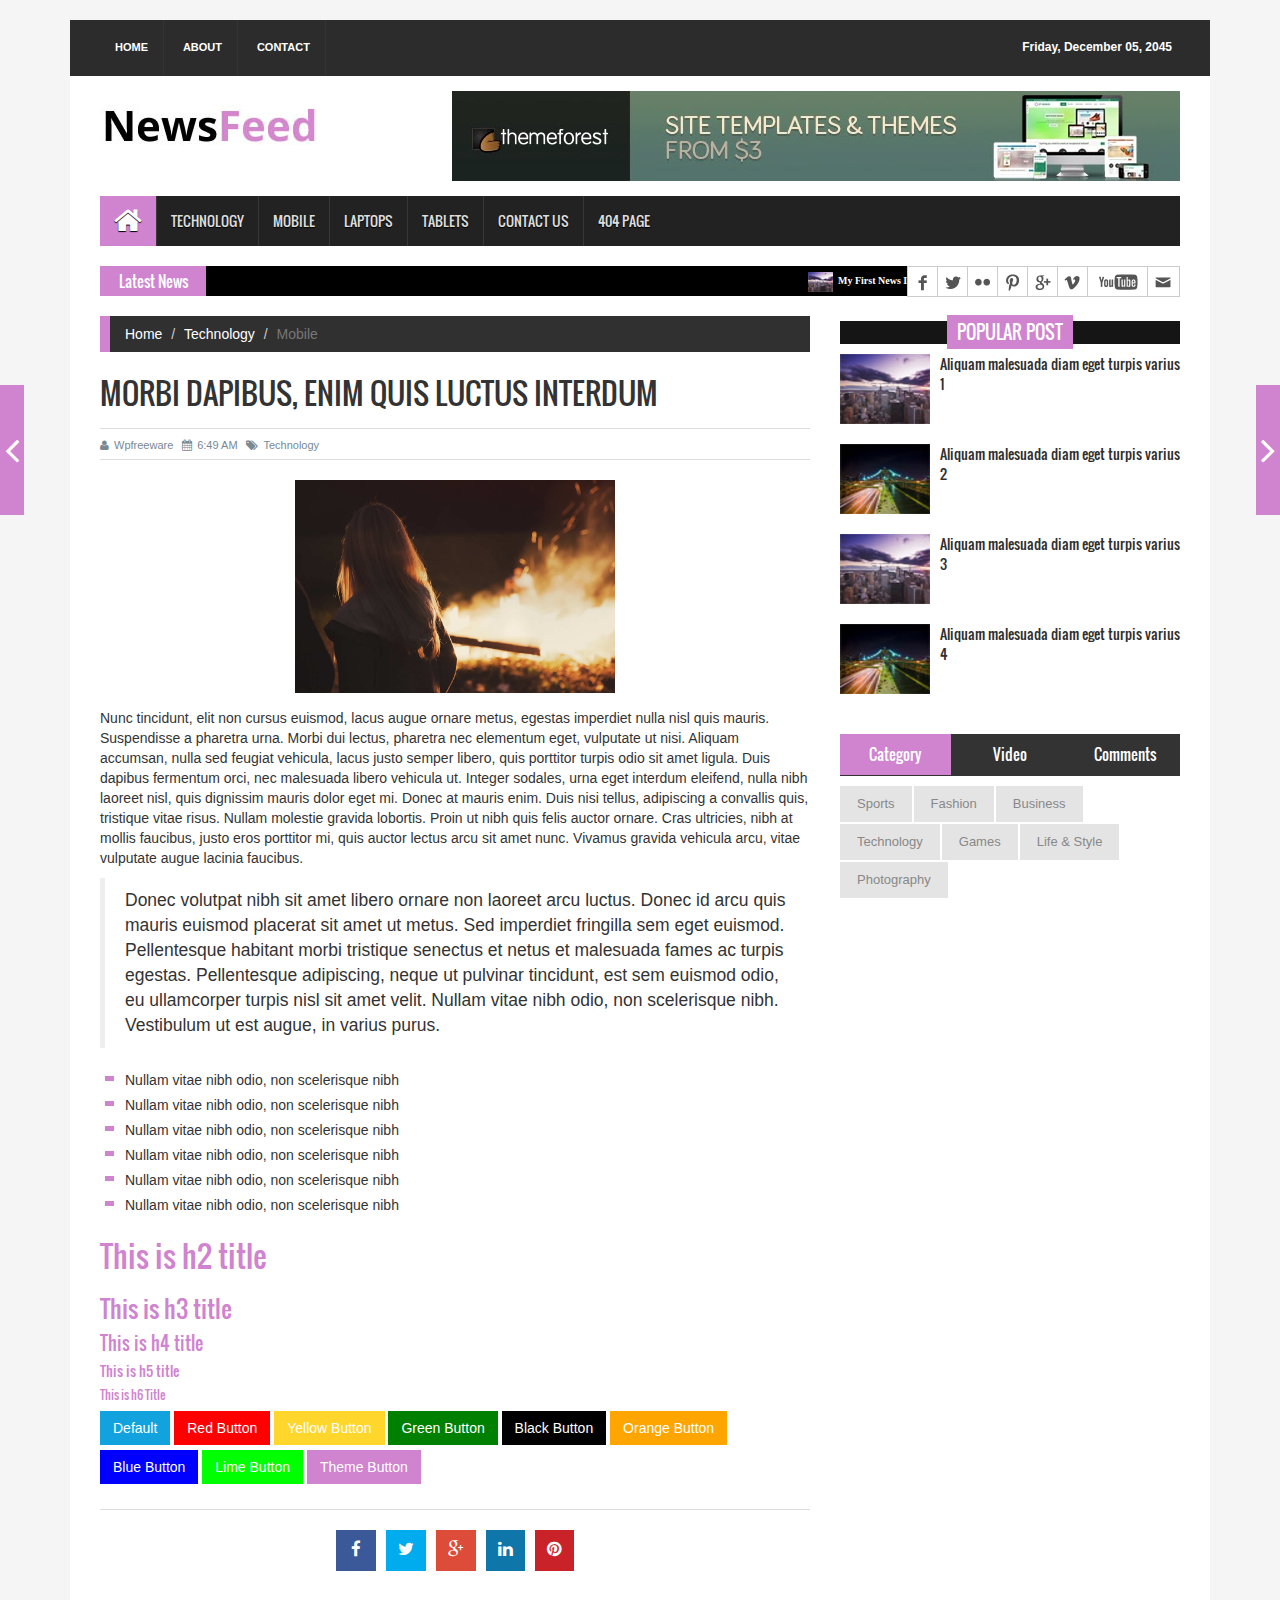
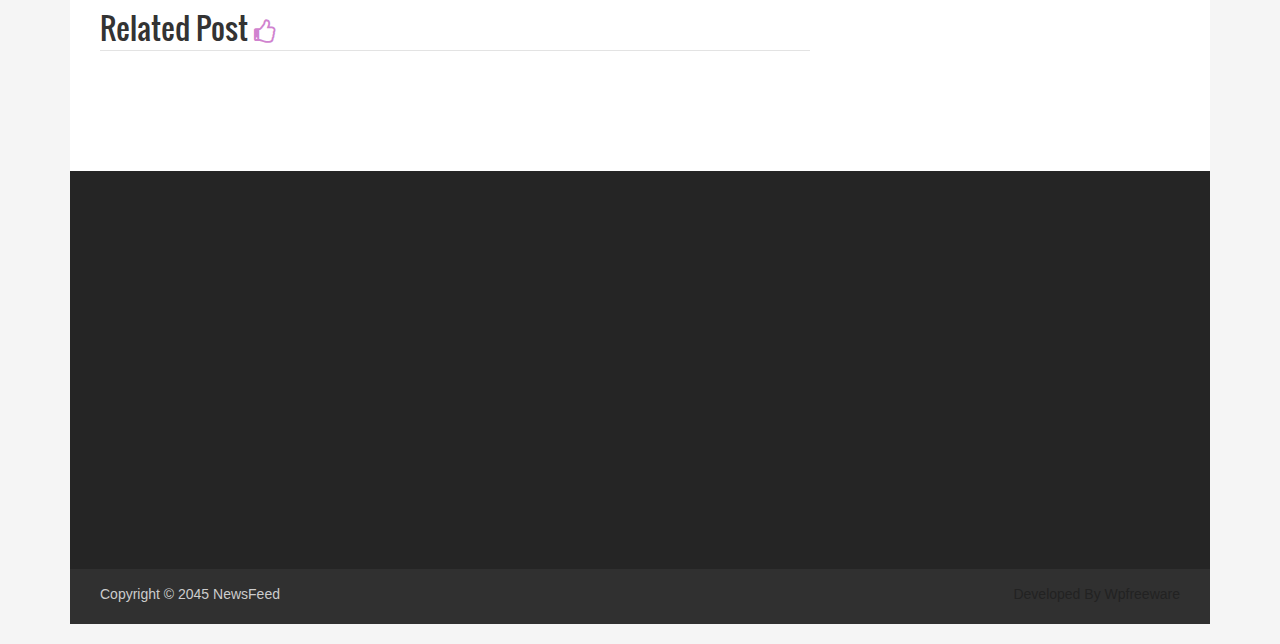
<file: newsfeed template/pages/single_page.html>
<!DOCTYPE html>
<html>
<head>
<title>NewsFeed | Pages | Single Page</title>
<meta charset="utf-8">
<meta http-equiv="X-UA-Compatible" content="IE=edge">
<meta name="viewport" content="width=device-width, initial-scale=1">
<link rel="stylesheet" type="text/css" href="../assets/css/bootstrap.min.css">
<link rel="stylesheet" type="text/css" href="../assets/css/font-awesome.min.css">
<link rel="stylesheet" type="text/css" href="../assets/css/animate.css">
<link rel="stylesheet" type="text/css" href="../assets/css/font.css">
<link rel="stylesheet" type="text/css" href="../assets/css/li-scroller.css">
<link rel="stylesheet" type="text/css" href="../assets/css/slick.css">
<link rel="stylesheet" type="text/css" href="../assets/css/jquery.fancybox.css">
<link rel="stylesheet" type="text/css" href="../assets/css/theme.css">
<link rel="stylesheet" type="text/css" href="../assets/css/style.css">
<!--[if lt IE 9]>
<script src="../assets/js/html5shiv.min.js"></script>
<script src="../assets/js/respond.min.js"></script>
<![endif]-->
</head>
<body>
<div id="preloader">
  <div id="status">&nbsp;</div>
</div>
<a class="scrollToTop" href="#"><i class="fa fa-angle-up"></i></a>
<div class="container">
  <header id="header">
    <div class="row">
      <div class="col-lg-12 col-md-12 col-sm-12">
        <div class="header_top">
          <div class="header_top_left">
            <ul class="top_nav">
              <li><a href="../index.html">Home</a></li>
              <li><a href="#">About</a></li>
              <li><a href="contact.html">Contact</a></li>
            </ul>
          </div>
          <div class="header_top_right">
            <p>Friday, December 05, 2045</p>
          </div>
        </div>
      </div>
      <div class="col-lg-12 col-md-12 col-sm-12">
        <div class="header_bottom">
          <div class="logo_area"><a href="../index.html" class="logo"><img src="../images/logo.jpg" alt=""></a></div>
          <div class="add_banner"><a href="#"><img src="../images/addbanner_728x90_V1.jpg" alt=""></a></div>
        </div>
      </div>
    </div>
  </header>
  <section id="navArea">
    <nav class="navbar navbar-inverse" role="navigation">
      <div class="navbar-header">
        <button type="button" class="navbar-toggle collapsed" data-toggle="collapse" data-target="#navbar" aria-expanded="false" aria-controls="navbar"> <span class="sr-only">Toggle navigation</span> <span class="icon-bar"></span> <span class="icon-bar"></span> <span class="icon-bar"></span> </button>
      </div>
      <div id="navbar" class="navbar-collapse collapse">
        <ul class="nav navbar-nav main_nav">
          <li class="active"><a href="../index.html"><span class="fa fa-home desktop-home"></span><span class="mobile-show">Home</span></a></li>
          <li><a href="#">Technology</a></li>
          <li class="dropdown"> <a href="#" class="dropdown-toggle" data-toggle="dropdown" role="button" aria-expanded="false">Mobile</a>
            <ul class="dropdown-menu" role="menu">
              <li><a href="#">Android</a></li>
              <li><a href="#">Samsung</a></li>
              <li><a href="#">Nokia</a></li>
              <li><a href="#">Walton Mobile</a></li>
              <li><a href="#">Sympony</a></li>
            </ul>
          </li>
          <li><a href="#">Laptops</a></li>
          <li><a href="#">Tablets</a></li>
          <li><a href="contact.html">Contact Us</a></li>
          <li><a href="404.html">404 Page</a></li>
        </ul>
      </div>
    </nav>
  </section>
  <section id="newsSection">
    <div class="row">
      <div class="col-lg-12 col-md-12">
        <div class="latest_newsarea"> <span>Latest News</span>
          <ul id="ticker01" class="news_sticker">
            <li><a href="#"><img src="../images/news_thumbnail3.jpg" alt="">My First News Item</a></li>
            <li><a href="#"><img src="../images/news_thumbnail3.jpg" alt="">My Second News Item</a></li>
            <li><a href="#"><img src="../images/news_thumbnail3.jpg" alt="">My Third News Item</a></li>
            <li><a href="#"><img src="../images/news_thumbnail3.jpg" alt="">My Four News Item</a></li>
            <li><a href="#"><img src="../images/news_thumbnail3.jpg" alt="">My Five News Item</a></li>
            <li><a href="#"><img src="../images/news_thumbnail3.jpg" alt="">My Six News Item</a></li>
            <li><a href="#"><img src="../images/news_thumbnail3.jpg" alt="">My Seven News Item</a></li>
            <li><a href="#"><img src="../images/news_thumbnail3.jpg" alt="">My Eight News Item</a></li>
            <li><a href="#"><img src="../images/news_thumbnail2.jpg" alt="">My Nine News Item</a></li>
          </ul>
          <div class="social_area">
            <ul class="social_nav">
              <li class="facebook"><a href="#"></a></li>
              <li class="twitter"><a href="#"></a></li>
              <li class="flickr"><a href="#"></a></li>
              <li class="pinterest"><a href="#"></a></li>
              <li class="googleplus"><a href="#"></a></li>
              <li class="vimeo"><a href="#"></a></li>
              <li class="youtube"><a href="#"></a></li>
              <li class="mail"><a href="#"></a></li>
            </ul>
          </div>
        </div>
      </div>
    </div>
  </section>
  <section id="contentSection">
    <div class="row">
      <div class="col-lg-8 col-md-8 col-sm-8">
        <div class="left_content">
          <div class="single_page">
            <ol class="breadcrumb">
              <li><a href="../index.html">Home</a></li>
              <li><a href="#">Technology</a></li>
              <li class="active">Mobile</li>
            </ol>
            <h1>Morbi dapibus, enim quis luctus interdum</h1>
            <div class="post_commentbox"> <a href="#"><i class="fa fa-user"></i>Wpfreeware</a> <span><i class="fa fa-calendar"></i>6:49 AM</span> <a href="#"><i class="fa fa-tags"></i>Technology</a> </div>
            <div class="single_page_content"> <img class="img-center" src="../images/single_post_img.jpg" alt="">
              <p>Nunc tincidunt, elit non cursus euismod, lacus augue ornare metus, egestas imperdiet nulla nisl quis mauris. Suspendisse a pharetra urna. Morbi dui lectus, pharetra nec elementum eget, vulputate ut nisi. Aliquam accumsan, nulla sed feugiat vehicula, lacus justo semper libero, quis porttitor turpis odio sit amet ligula. Duis dapibus fermentum orci, nec malesuada libero vehicula ut. Integer sodales, urna eget interdum eleifend, nulla nibh laoreet nisl, quis dignissim mauris dolor eget mi. Donec at mauris enim. Duis nisi tellus, adipiscing a convallis quis, tristique vitae risus. Nullam molestie gravida lobortis. Proin ut nibh quis felis auctor ornare. Cras ultricies, nibh at mollis faucibus, justo eros porttitor mi, quis auctor lectus arcu sit amet nunc. Vivamus gravida vehicula arcu, vitae vulputate augue lacinia faucibus.</p>
              <blockquote> Donec volutpat nibh sit amet libero ornare non laoreet arcu luctus. Donec id arcu quis mauris euismod placerat sit amet ut metus. Sed imperdiet fringilla sem eget euismod. Pellentesque habitant morbi tristique senectus et netus et malesuada fames ac turpis egestas. Pellentesque adipiscing, neque ut pulvinar tincidunt, est sem euismod odio, eu ullamcorper turpis nisl sit amet velit. Nullam vitae nibh odio, non scelerisque nibh. Vestibulum ut est augue, in varius purus. </blockquote>
              <ul>
                <li>Nullam vitae nibh odio, non scelerisque nibh</li>
                <li>Nullam vitae nibh odio, non scelerisque nibh</li>
                <li>Nullam vitae nibh odio, non scelerisque nibh</li>
                <li>Nullam vitae nibh odio, non scelerisque nibh</li>
                <li>Nullam vitae nibh odio, non scelerisque nibh</li>
                <li>Nullam vitae nibh odio, non scelerisque nibh</li>
              </ul>
              <h2>This is h2 title</h2>
              <h3>This is h3 title</h3>
              <h4>This is h4 title</h4>
              <h5>This is h5 title</h5>
              <h6>This is h6 Title</h6>
              <button class="btn default-btn">Default</button>
              <button class="btn btn-red">Red Button</button>
              <button class="btn btn-yellow">Yellow Button</button>
              <button class="btn btn-green">Green Button</button>
              <button class="btn btn-black">Black Button</button>
              <button class="btn btn-orange">Orange Button</button>
              <button class="btn btn-blue">Blue Button</button>
              <button class="btn btn-lime">Lime Button</button>
              <button class="btn btn-theme">Theme Button</button>
            </div>
            <div class="social_link">
              <ul class="sociallink_nav">
                <li><a href="#"><i class="fa fa-facebook"></i></a></li>
                <li><a href="#"><i class="fa fa-twitter"></i></a></li>
                <li><a href="#"><i class="fa fa-google-plus"></i></a></li>
                <li><a href="#"><i class="fa fa-linkedin"></i></a></li>
                <li><a href="#"><i class="fa fa-pinterest"></i></a></li>
              </ul>
            </div>
            <div class="related_post">
              <h2>Related Post <i class="fa fa-thumbs-o-up"></i></h2>
              <ul class="spost_nav wow fadeInDown animated">
                <li>
                  <div class="media"> <a class="media-left" href="single_page.html"> <img src="../images/post_img1.jpg" alt=""> </a>
                    <div class="media-body"> <a class="catg_title" href="single_page.html"> Aliquam malesuada diam eget turpis varius</a> </div>
                  </div>
                </li>
                <li>
                  <div class="media"> <a class="media-left" href="single_page.html"> <img src="../images/post_img2.jpg" alt=""> </a>
                    <div class="media-body"> <a class="catg_title" href="single_page.html"> Aliquam malesuada diam eget turpis varius</a> </div>
                  </div>
                </li>
                <li>
                  <div class="media"> <a class="media-left" href="single_page.html"> <img src="../images/post_img1.jpg" alt=""> </a>
                    <div class="media-body"> <a class="catg_title" href="single_page.html"> Aliquam malesuada diam eget turpis varius</a> </div>
                  </div>
                </li>
              </ul>
            </div>
          </div>
        </div>
      </div>
      <nav class="nav-slit"> <a class="prev" href="#"> <span class="icon-wrap"><i class="fa fa-angle-left"></i></span>
        <div>
          <h3>City Lights</h3>
          <img src="../images/post_img1.jpg" alt=""/> </div>
        </a> <a class="next" href="#"> <span class="icon-wrap"><i class="fa fa-angle-right"></i></span>
        <div>
          <h3>Street Hills</h3>
          <img src="../images/post_img1.jpg" alt=""/> </div>
        </a> </nav>
      <div class="col-lg-4 col-md-4 col-sm-4">
        <aside class="right_content">
          <div class="single_sidebar">
            <h2><span>Popular Post</span></h2>
            <ul class="spost_nav">
              <li>
                <div class="media wow fadeInDown"> <a href="single_page.html" class="media-left"> <img alt="" src="../images/post_img1.jpg"> </a>
                  <div class="media-body"> <a href="single_page.html" class="catg_title"> Aliquam malesuada diam eget turpis varius 1</a> </div>
                </div>
              </li>
              <li>
                <div class="media wow fadeInDown"> <a href="single_page.html" class="media-left"> <img alt="" src="../images/post_img2.jpg"> </a>
                  <div class="media-body"> <a href="single_page.html" class="catg_title"> Aliquam malesuada diam eget turpis varius 2</a> </div>
                </div>
              </li>
              <li>
                <div class="media wow fadeInDown"> <a href="single_page.html" class="media-left"> <img alt="" src="../images/post_img1.jpg"> </a>
                  <div class="media-body"> <a href="single_page.html" class="catg_title"> Aliquam malesuada diam eget turpis varius 3</a> </div>
                </div>
              </li>
              <li>
                <div class="media wow fadeInDown"> <a href="single_page.html" class="media-left"> <img alt="" src="../images/post_img2.jpg"> </a>
                  <div class="media-body"> <a href="single_page.html" class="catg_title"> Aliquam malesuada diam eget turpis varius 4</a> </div>
                </div>
              </li>
            </ul>
          </div>
          <div class="single_sidebar">
            <ul class="nav nav-tabs" role="tablist">
              <li role="presentation" class="active"><a href="#category" aria-controls="home" role="tab" data-toggle="tab">Category</a></li>
              <li role="presentation"><a href="#video" aria-controls="profile" role="tab" data-toggle="tab">Video</a></li>
              <li role="presentation"><a href="#comments" aria-controls="messages" role="tab" data-toggle="tab">Comments</a></li>
            </ul>
            <div class="tab-content">
              <div role="tabpanel" class="tab-pane active" id="category">
                <ul>
                  <li class="cat-item"><a href="#">Sports</a></li>
                  <li class="cat-item"><a href="#">Fashion</a></li>
                  <li class="cat-item"><a href="#">Business</a></li>
                  <li class="cat-item"><a href="#">Technology</a></li>
                  <li class="cat-item"><a href="#">Games</a></li>
                  <li class="cat-item"><a href="#">Life &amp; Style</a></li>
                  <li class="cat-item"><a href="#">Photography</a></li>
                </ul>
              </div>
              <div role="tabpanel" class="tab-pane" id="video">
                <div class="vide_area">
                  <iframe width="100%" height="250" src="http://www.youtube.com/embed/h5QWbURNEpA?feature=player_detailpage" frameborder="0" allowfullscreen></iframe>
                </div>
              </div>
              <div role="tabpanel" class="tab-pane" id="comments">
                <ul class="spost_nav">
                  <li>
                    <div class="media wow fadeInDown"> <a href="single_page.html" class="media-left"> <img alt="" src="../images/post_img1.jpg"> </a>
                      <div class="media-body"> <a href="single_page.html" class="catg_title"> Aliquam malesuada diam eget turpis varius 1</a> </div>
                    </div>
                  </li>
                  <li>
                    <div class="media wow fadeInDown"> <a href="single_page.html" class="media-left"> <img alt="" src="../images/post_img2.jpg"> </a>
                      <div class="media-body"> <a href="single_page.html" class="catg_title"> Aliquam malesuada diam eget turpis varius 2</a> </div>
                    </div>
                  </li>
                  <li>
                    <div class="media wow fadeInDown"> <a href="single_page.html" class="media-left"> <img alt="" src="../images/post_img1.jpg"> </a>
                      <div class="media-body"> <a href="single_page.html" class="catg_title"> Aliquam malesuada diam eget turpis varius 3</a> </div>
                    </div>
                  </li>
                  <li>
                    <div class="media wow fadeInDown"> <a href="single_page.html" class="media-left"> <img alt="" src="../images/post_img2.jpg"> </a>
                      <div class="media-body"> <a href="single_page.html" class="catg_title"> Aliquam malesuada diam eget turpis varius 4</a> </div>
                    </div>
                  </li>
                </ul>
              </div>
            </div>
          </div>
          <div class="single_sidebar wow fadeInDown">
            <h2><span>Sponsor</span></h2>
            <a class="sideAdd" href="#"><img src="../images/add_img.jpg" alt=""></a> </div>
          <div class="single_sidebar wow fadeInDown">
            <h2><span>Category Archive</span></h2>
            <select class="catgArchive">
              <option>Select Category</option>
              <option>Life styles</option>
              <option>Sports</option>
              <option>Technology</option>
              <option>Treads</option>
            </select>
          </div>
          <div class="single_sidebar wow fadeInDown">
            <h2><span>Links</span></h2>
            <ul>
              <li><a href="#">Blog</a></li>
              <li><a href="#">Rss Feed</a></li>
              <li><a href="#">Login</a></li>
              <li><a href="#">Life &amp; Style</a></li>
            </ul>
          </div>
        </aside>
      </div>
    </div>
  </section>
  <footer id="footer">
    <div class="footer_top">
      <div class="row">
        <div class="col-lg-4 col-md-4 col-sm-4">
          <div class="footer_widget wow fadeInLeftBig">
            <h2>Flickr Images</h2>
          </div>
        </div>
        <div class="col-lg-4 col-md-4 col-sm-4">
          <div class="footer_widget wow fadeInDown">
            <h2>Tag</h2>
            <ul class="tag_nav">
              <li><a href="#">Games</a></li>
              <li><a href="#">Sports</a></li>
              <li><a href="#">Fashion</a></li>
              <li><a href="#">Business</a></li>
              <li><a href="#">Life &amp; Style</a></li>
              <li><a href="#">Technology</a></li>
              <li><a href="#">Photo</a></li>
              <li><a href="#">Slider</a></li>
            </ul>
          </div>
        </div>
        <div class="col-lg-4 col-md-4 col-sm-4">
          <div class="footer_widget wow fadeInRightBig">
            <h2>Contact</h2>
            <p>Lorem ipsum dolor sit amet, consectetur adipisicing elit, sed do eiusmod tempor incididunt ut labore et dolore magna aliqua Lorem ipsum dolor sit amet, consectetur adipisicing elit.</p>
            <address>
            Perfect News,1238 S . 123 St.Suite 25 Town City 3333,USA Phone: 123-326-789 Fax: 123-546-567
            </address>
          </div>
        </div>
      </div>
    </div>
    <div class="footer_bottom">
      <p class="copyright">Copyright &copy; 2045 <a href="../index.html">NewsFeed</a></p>
      <p class="developer">Developed By Wpfreeware</p>
    </div>
  </footer>
</div>
<script src="../assets/js/jquery.min.js"></script> 
<script src="../assets/js/wow.min.js"></script> 
<script src="../assets/js/bootstrap.min.js"></script> 
<script src="../assets/js/slick.min.js"></script> 
<script src="../assets/js/jquery.li-scroller.1.0.js"></script> 
<script src="../assets/js/jquery.newsTicker.min.js"></script> 
<script src="../assets/js/jquery.fancybox.pack.js"></script> 
<script src="../assets/js/custom.js"></script>
</body>
</html>
</file>
<file: assets/css/style.css>
#title {
	font-size: 50px;
	text-align: center;
}
</file>
<file: newsfeed template/assets/css/font.css>
@font-face{font-family:"Oswald"; font-style:normal; font-weight:400; src:local("Oswald Regular"),local("Oswald-Regular"),url("../fonts/Oswald-Regular-400.woff") format("woff")}
@font-face{font-family:"Varela"; font-style:normal; font-weight:400; src:local("Varela"),url("../fonts/Varela-400.woff") format("woff")}
@font-face{font-family:"Open Sans"; font-style:normal; font-weight:400; src:local("Open Sans"),local("OpenSans"),url("../fonts/OpenSans-400.woff") format("woff")}
</file>
<file: newsfeed template/assets/css/li-scroller.css>
/* liScroll styles */

.tickercontainer{width:100%; height:30px; margin:0; padding:0; overflow:hidden; padding-top:2px}
.tickercontainer .mask{left:10px; overflow:hidden; position:relative; top:0; width:100%; height:20px; overflow:hidden; margin-top:4px}
ul.newsticker{position:relative; left:750px; font:bold 10px Verdana; list-style-type:none; margin:0; padding:0}
ul.newsticker li{float:left; margin:0; padding:0}
ul.newsticker a{white-space:nowrap; padding:0; color:#fff; margin:0 50px 0 0}
ul.newsticker a:hover{text-decoration:underline}
ul.newsticker span{margin:0 10px 0 0}
ul.newsticker a > img{height:20px; margin-right:5px; width:25px}
</file>
<file: newsfeed template/assets/css/theme.css>
.scrollToTop{background-color:#d083cf; color:#fff}
.scrollToTop:hover, .scrollToTop:focus{background-color:#fff; color:#d083cf; border-color:1px solid #d083cf}
.logo > span{color:#d083cf}
.navbar-inverse .navbar-nav > li > a:hover, .navbar-inverse .navbar-nav > li > a:focus{background-color:#d083cf}
.navbar-inverse .navbar-nav > .active > a, .navbar-inverse .navbar-nav > .active > a:hover, .navbar-inverse .navbar-nav > .active > a:focus{background-color:#d083cf}
.dropdown-menu > li > a:hover, .dropdown-menu > li > a:focus{background-color:#d083cf}
.navbar-inverse .navbar-nav > .open > a, .navbar-inverse .navbar-nav > .open > a:hover, .navbar-inverse .navbar-nav > .open > a:focus{background-color:#d083cf}
.dropdown-menu > li > a:hover, .dropdown-menu > li > a:focus{background-color:#d083cf}
.navbar-inverse .navbar-nav > .open > a, .navbar-inverse .navbar-nav > .open > a:hover, .navbar-inverse .navbar-nav > .open > a:focus{background-color:#d083cf}
.latest_newsarea span{background:none repeat scroll 0 0 #d083cf}
.latest_post > h2 span{background:none repeat scroll 0 0 #d083cf}
#prev-button{color:#d083cf}
#next-button{color:#d083cf}
.single_post_content > h2 span{background:none repeat scroll 0 0 #d083cf}
.single_sidebar > h2 span{ background:none repeat scroll 0 0 #d083cf}
.bsbig_fig figcaption a:hover{color:#d083cf}
.spost_nav .media-body > a:hover{color:#d083cf}
.cat-item a:hover{background-color:#d083cf}
.nav-tabs > li > a:hover, .nav-tabs > li > a:focus{background-color:#d083cf}
.nav-tabs > li.active > a, .nav-tabs > li.active > a:hover, .nav-tabs > li.active > a:focus{background-color:#d083cf}
.single_sidebar > ul > li a:hover{color:#d083cf}
.footer_widget > h2:hover{color:#d083cf}
.tag_nav li a:hover{color:#d083cf; border-color:#d083cf}
.copyright a:hover{color:#d083cf}
.post_commentbox a:hover, .post_commentbox span:hover{color:#d083cf}
.breadcrumb{border-left:10px solid #d083cf}
.single_page_content ul li:before{background-color:#d083cf}
.single_page_content h2, .single_page_content h3, .single_page_content h4, .single_page_content h5, .single_page_content h6{color:#d083cf}
.nav-slit .icon-wrap{background-color:#d083cf}
.nav-slit h3{background:#d083cf}
.catgArchive{background-color:#d083cf}
.error_page > h3{color:#d083cf}
.error_page > span{background:none repeat scroll 0 0 #d083cf}
.error_page > a{background-color:#d083cf}
.contact_area > h2{background-color:#d083cf}
.contact_form input[type="submit"]{background-color:#d083cf}
.contact_form input[type="submit"]:hover{background-color:#fff; color:#d083cf}
.related_post > h2 i{color:#d083cf}
.form-control:focus{border-color:#d083cf;  box-shadow:0 0px 1px #d083cf inset,0 0 5px #d083cf}
</file>
<file: newsfeed template/assets/css/style.css>
/*
Template Name: NewsFeed
Template URI: http://www.wpfreeware.com/newsfeed-ultra-responsive-news-magazine-theme/
Author: WpFreeware
Author URI: http://www.wpfreeware.com
Description: A Pro bootstrap html5 css3 responsive news magazine website template
Version: 1.0 
License: GPL
License URI: http://www.gnu.org/licenses/gpl-2.0.html
*/

body{background:#f5f5f5}
ul{padding:0; margin:0; list-style:none}
a{text-decoration:none; color:#2f2f2f}
a:hover{color:#646464; text-decoration:none}
a:focus{outline:none; text-decoration:none}
h1, h2, h3, h4, h5, h6{font-family:'Oswald',sans-serif}
h2{line-height:23px}
img{border:none}
img:hover{opacity:0.75}
.img-center{display:block; margin-left:auto; margin-right:auto; text-align:center}
.img-right{display:block; margin-left:auto}
.img-left{display:block; margin-right:auto}
.yellow_bg{background-color:#ffd62c}
.btn-yellow{background-color:#ffd62c; color:#fff}
.btn-yellow:hover{background-color:#e1b70b; color:#fff}
.limeblue_bg{background-color:#7dc34d}
.blue_bg{background-color:#09c}
.btn{border-radius:0; margin-bottom:5px; -webkit-transition:all 0.5s; -o-transition:all 0.5s; transition:all 0.5s}
.btn:hover{}
.btn-red{background-color:red; color:#fff}
.btn-red:hover{background-color:#c40505; color:#fff}
.btn-green{background-color:green; color:#fff}
.btn-green:hover{background-color:#0ab20a; color:#fff}
.btn-black{background-color:black; color:#fff}
.btn-black:hover{background-color:#413a3a; color:#fff}
.btn-orange{background-color:orange; color:#fff}
.btn-orange:hover{background-color:#f09d05; color:#fff}
.btn-blue{background-color:blue; color:#fff}
.btn-blue:hover{background-color:#0707a2; color:#fff}
.btn-lime{background-color:lime; color:#fff}
.btn-lime:hover{background-color:#05ae05; color:#fff}
.default-btn{background-color:#12a3df; color:#fff}
.default-btn:hover{background-color:#0a8ec4; color:#fff}
.btn-theme{background-color:#d083cf; color:#fff}
.btn-theme:hover{background-color:#ce39cc; color:#fff}
.transition{-webkit-transition:all 0.5s; -moz-transition:all 0.5s; -ms-transition:all 0.5s; -o-transition:all 0.5s; transition:all 0.5s}
#preloader{position:fixed; top:0; left:0; right:0; bottom:0; background-color:#fff; z-index:99999}
#status{width:200px; height:200px; position:absolute; left:50%; top:50%; background-image:url(images/status.gif); background-repeat:no-repeat; background-position:center; margin:-100px 0 0 -100px}
.scrollToTop{bottom:105px; display:none; font-size:32px; font-weight:bold; height:50px; position:fixed; right:75px; text-align:center; text-decoration:none; width:50px; z-index:9; border:1px solid; -webkit-transition:all 0.5s; -moz-transition:all 0.5s; -ms-transition:all 0.5s; -o-transition:all 0.5s; transition:all 0.5s}
.scrollToTop:hover, .scrollToTop:focus{text-decoration:none; outline:none}
#header{display:inline; float:left; width:100%; margin-top:20px}
.header_top{background-color:#2c2c2c; display:inline; float:left; padding:0 30px; width:100%}
.header_top_left{float:left; display:inline; width:50%}
.top_nav{text-align:left}
.top_nav li{display:inline-block}
.top_nav li a{display:inline-block; border-right:1px solid #333; color:#fff; font-size:11px; font-weight:bold; padding:20px 15px; text-transform:uppercase; -webkit-transition:all 0.5s; -o-transition:all 0.5s; transition:all 0.5s}
.top_nav li a:hover{background-color:#d083cf}
.header_top_right{float:left; display:inline; width:50%; text-align:right}
.header_top_right > p{color:#fff; display:inline-block; float:right; font:bold 12px sans-serif; margin-bottom:0; padding-bottom:20px; padding-right:8px; padding-top:20px}
.header_bottom{background-color:#fff; display:inline; float:left; padding:15px 30px 15px; width:100%}
.logo_area{display:inline; float:left; width:31%}
.logo{font-size:45px; font-weight:bold; color:#000; font-family:'Varela',sans-serif}
.logo img{max-width:100%}
.logo img:hover{opacity:1}
.logo > span{ margin-left:-14px}
.add_banner{float:right; width:728px; height:90px}
.add_banner img{width:100%; height:100%}
#navArea{float:left; display:inline; width:100%; padding:0 30px; background-color:#fff}
.navbar{border:medium none; border-radius:0}
.navbar-inverse .navbar-nav > li > a{border-left:1px solid #383838; color:#ddd; font-family:'Oswald',sans-serif; display:inline-block; height:50px; line-height:50px; padding:0 14px; text-shadow:0 1px 1px #000; text-transform:uppercase; -webkit-transition:all 0.5s; -mz-transition:all 0.5s; -ms-transition:all 0.5s; -o-transition:all 0.5s; transition:all 0.5s}
.navbar-inverse .navbar-nav > li:first-child a{border:none}
.navbar-inverse .navbar-nav > li > a:hover, .navbar-inverse .navbar-nav > li > a:focus{ color:#fff}
.navbar-inverse .navbar-nav > .active > a, .navbar-inverse .navbar-nav > .active > a:hover, .navbar-inverse .navbar-nav > .active > a:focus{ color:#fff}
.main-nav ul li a{}
.navbar-collapse{ padding-left:0}
.mobile-show{display:none}
.desktop-home{display:block; font-size:30px; margin-top:10px}
.dropdown-menu{background-color:#222}
.dropdown-menu > li > a{clear:both; color:#ddd; background-color:#222; padding:10px 20px; font-family:'Oswald',sans-serif; -webkit-transition:all 0.5s; -mz-transition:all 0.5s; -ms-transition:all 0.5s; -o-transition:all 0.5s; transition:all 0.5s}
.dropdown-menu > li > a:hover, .dropdown-menu > li > a:focus{color:#fff}
#newsSection{float:left; display:inline; width:100%; padding:0 30px; background-color:#fff; padding-bottom:20px}
.latest_newsarea{float:left; display:inline; width:100%; background-color:#000; position:relative}
.latest_newsarea span{ color:#fff; font-family:Oswald,sans-serif; font-size:15px; left:0; line-height:1.8em; margin-right:20px; overflow:hidden; padding:2px 18px 1px 19px; position:absolute; z-index:15}
.social_area{ position:absolute; right:0; top:0; background:#fff; border-top:1px solid #ccc; border-bottom:1px solid #ccc; border-right:1px solid #ccc; height:31px}
.social_nav{ text-align:right}
.social_nav li{ display:block; float:left}
.social_nav li a{ display:block; float:left; height:30px; text-indent:-9999px; width:30px; border-left:1px solid #ccc; -webkit-transition:all 0.5s; -moz-transition:all 0.5s; -ms-transition:all 0.5s;  -o-transition:all 0.5s; transition:all 0.5s}
.social_nav li.facebook a{ background-image:url("images/socials.png"); background-position:0 -30px; background-size:270px 60px}
.social_nav li.facebook a:hover{ background-position:0 0px; background-size:270px 60px; background-color:#436eac}
.social_nav li.twitter a{ background-image:url("images/socials.png"); background-position:-30px -30px; background-size:270px 60px}
.social_nav li.twitter a:hover{ background-position:-30px 0px; background-size:270px 60px; background-color:#0598c9}
.social_nav li.flickr a{ background-image:url("images/socials.png"); background-position:-60px -30px; background-size:270px 60px}
.social_nav li.flickr a:hover{ background-position:-60px 0px; background-size:270px 60px; background-color:#e33b7e}
.social_nav li.pinterest a{ background-image:url("images/socials.png"); background-position:-90px -30px; background-size:270px 60px}
.social_nav li.pinterest a:hover{ background-position:-90px 0px; background-size:270px 60px; background-color:#cb2027}
.social_nav li.googleplus a{ background-image:url("images/socials.png"); background-position:-120px -30px; background-size:270px 60px}
.social_nav li.googleplus a:hover{ background-position:-120px 0px; background-size:270px 60px; background-color:#d64b2e}
.social_nav li.vimeo a{ background-image:url("images/socials.png"); background-position:-150px -30px; background-size:270px 60px}
.social_nav li.vimeo a:hover{ background-position:-150px 0px; background-size:270px 60px; background-color:#86ae24}
.social_nav li.youtube a{ background-image:url("images/socials.png"); background-position:-180px -30px; background-size:270px 60px; width:60px}
.social_nav li.youtube a:hover{ background-position:-180px 0px; background-size:270px 60px; background-color:#e32114}
.social_nav li.mail a{ background-image:url("images/socials.png"); background-position:-240px -30px; background-size:270px 60px; width:32px}
.social_nav li.mail a:hover{background-position:-240px 0px; background-size:270px 60px; background-color:#bc75d6}
#sliderSection{background-color:#fff; display:inline; float:left; width:100%; padding:0 30px}
.single_iteam{display:inline; float:left; position:relative; width:100%; height:448px}
.single_iteam img{width:100%; height:100%}
.single_iteam img:hover{opacity:1}
.slider_article{ bottom:20px; left:0; position:absolute; right:0; padding:10px 15px}
.slider_article > h2 a{ background:none repeat scroll 0 0 rgba(0,0,0,0.4); color:#fff; font-size:18px; padding:10px; display:inline-block}
.slider_article > p{ background:none repeat scroll 0 0 rgba(0,0,0,0.4); color:#fff; padding:3px; display:inline-block}
.slick-prev:before{ content:""}
.slick-prev{ background-image:url(images/slider_prev.png); background-repeat:no-repeat; background-position:center; left:10px}
.slick-next:before{ content:""}
.slick-next{ background-image:url(images/slider_next.png); background-repeat:no-repeat; background-position:center; left:60px}
.slick-prev, .slick-next{background-color:#000; top:10%; width:40px; height:40px}
.slick-prev:hover, .slick-next:hover{opacity:0.5}
.latest_post{float:left; display:inline; width:100%}
.latest_post > h2{background:none repeat scroll 0 0 #151515; color:#fff; font-family:'Oswald',sans-serif; font-size:18px; margin-top:5px; font-weight:400; margin-bottom:10px; margin-left:0; padding:0; position:relative; text-align:center; text-transform:uppercase}
.latest_post > h2 span{padding:4px 10px}
.latest_postnav{height:auto !important; margin-top:20px}
.latest_postnav li{margin-bottom:10px; float:left; width:100%}
.latest_post_container{display:inline; float:left; height:430px; position:relative; width:100%}
.latest_post_container:hover #prev-button, .latest_post_container:hover #next-button{display:block}
#prev-button{cursor:pointer; font-size:20px; left:0; position:absolute; text-align:center; top:-10px; width:100%; display:none}
#next-button{cursor:pointer; display:none; font-size:20px; left:0; position:absolute; text-align:center; bottom:0; width:100%}
#contentSection{float:left; display:inline; width:100%; background-color:#fff; padding:0 30px}
.left_content{float:left; display:inline; width:100%}
.single_post_content{float:left; display:inline; width:100%; margin-bottom:20px}
.single_post_content > h2{background:none repeat scroll 0 0 #151515; color:#fff; font-family:'Oswald',sans-serif; font-size:18px; font-weight:400; margin-bottom:10px; margin-left:0; margin-top:5px; padding:0; position:relative; text-align:center; text-transform:uppercase; margin-bottom:20px}
.single_post_content > h2 span{padding:4px 10px}
.single_post_content_left{float:left; display:inline; width:49%}
.business_catgnav{}
.business_catgnav li{float:left; display:block; width:100%}
.bsbig_fig{width:100%}
.bsbig_fig > a{display:block}
.bsbig_fig > a img{width:100%}
.bsbig_fig figcaption{color:#333; font-family:"Oswald",sans-serif; font-size:23px; font-weight:300; margin-top:10px; margin-bottom:10px}
.single_post_content_right{float:right; display:inline; width:48%}
.right_content{float:left; display:inline; width:100%; min-height:300px}
.spost_nav{}
.spost_nav li{float:left; display:block; width:100%; margin-bottom:10px}
.spost_nav .media-left{width:100px; height:80px}
.media-left > img{height:70px; width:90px}
.spost_nav .media-body > a{font-family:"Oswald",sans-serif}
.featured_img{position:relative}
.overlay:hover{ background:none repeat scroll 0 0 rgba(0,0,0,0.4)}
.overlay{ bottom:0; display:block; left:0; position:absolute; width:100%; z-index:2; height:100%; -webkit-transition:all 0.5s; -mz-transition:all 0.5s; -ms-transition:all 0.5s; -o-transition:all 0.5s; transition:all 0.5s}
.fashion_technology_area{display:inline; float:left; width:100%}
.fashion{float:left; display:inline; width:48%}
.technology{float:right; display:inline; width:48%}
.photo_grid{position:relative; margin:0 auto; max-width:1000px; list-style:none; text-align:center}
.photograph_nav{margin-left:-11px}
.photograph_nav li{display:block; float:left; margin-left:9px; width:32%}
.photo_grid figure{position:relative; float:left; overflow:hidden; margin:10px 1%; margin-top:0; height:150px; width:100%; background:#3085a3; text-align:center; cursor:pointer}
.photo_grid figure img{position:relative; display:block; min-height:100%; max-width:100%; width:100%; height:100% opacity:0.8}
.photo_grid figure figcaption{padding:2em; color:#fff; text-transform:uppercase; font-size:1.25em; -webkit-backface-visibility:hidden; backface-visibility:hidden}
.photo_grid figure figcaption::before, .photo_grid figure figcaption::after{pointer-events:none}
.photo_grid figure figcaption{position:absolute; bottom:0; left:0; width:100%; height:100%}
.photo_grid figure h2{word-spacing:-0.15em; font-weight:300}
.photo_grid figure h2 span{font-weight:800}
.photo_grid figure h2, .photo_grid figure a{margin:0}
.photo_grid figcaption a{color:#fff; font-size:68.5%; letter-spacing:1px; display:block; margin-top:7px}
figure.effect-layla img{height:390px}
figure.effect-layla figcaption{padding:1.5em}
figure.effect-layla figcaption::before, figure.effect-layla figcaption::after{position:absolute; content:''; opacity:0}
figure.effect-layla figcaption::before{top:20px; right:15px; bottom:20px; left:15px; border-top:1px solid #fff; border-bottom:1px solid #fff; -webkit-transform:scale(0,1); transform:scale(0,1); -webkit-transform-origin:0 0; transform-origin:0 0}
figure.effect-layla figcaption::after{top:9px; right:25px; bottom:9px; left:25px; border-right:1px solid #fff; border-left:1px solid #fff; -webkit-transform:scale(1,0); transform:scale(1,0); -webkit-transform-origin:100% 0; transform-origin:100% 0}
figure.effect-layla h2{font-size:18px; padding-top:33%; -webkit-transition:-webkit-transform 0.35s; transition:transform 0.35s}
figure.effect-layla a{ text-transform:none; -webkit-transform:translate3d(0,-10px,0); transform:translate3d(0,-10px,0)}
figure.effect-layla img, figure.effect-layla h2{-webkit-transform:translate3d(0,-30px,0); transform:translate3d(0,-30px,0)}
figure.effect-layla img, figure.effect-layla figcaption::before, figure.effect-layla figcaption::after, figure.effect-layla a{-webkit-transition:opacity 0.35s,-webkit-transform 0.35s; transition:opacity 0.35s,transform 0.35s}
figure.effect-layla:hover img{opacity:0.7; -webkit-transform:translate3d(0,0,0); transform:translate3d(0,0,0)}
figure.effect-layla:hover figcaption::before, figure.effect-layla:hover figcaption::after{opacity:1; -webkit-transform:scale(1); transform:scale(1)}
figure.effect-layla:hover h2{padding-top:26%}
figure.effect-layla:hover h2, figure.effect-layla:hover a{opacity:1; -webkit-transform:translate3d(0,-35px,0); transform:translate3d(0,-35px,0)}
figure.effect-layla:hover figcaption::after, figure.effect-layla:hover h2, figure.effect-layla:hover a, figure.effect-layla:hover img{-webkit-transition-delay:0.15s; transition-delay:0.15s}
.single_sidebar{float:left; display:inline; width:100%; margin-bottom:20px}
.single_sidebar > h2{background:none repeat scroll 0 0 #151515; color:#fff; font-family:"Oswald",sans-serif; font-size:18px; font-weight:400; margin-bottom:10px; margin-left:0; margin-top:5px; padding:0; position:relative; text-align:center; text-transform:uppercase}
.single_sidebar > h2 span{padding:4px 10px}
.cat-item a{background:none repeat scroll 0 0 #e4e4e4; color:#888; display:block; float:left; border-bottom:none !important; font-size:13px; line-height:12px; margin:0 2px 2px 0; padding:12px 17px; -webkit-transition:all 0.5s; -mz-transition:all 0.5s; -ms-transition:all 0.5s; -o-transition:all 0.5s; transition:all 0.5s}
.cat-item a:hover{color:#fff; text-decoration:none !important}
.tab-content{margin-top:10px}
.nav-tabs{background:none repeat scroll 0 0 #333; border-bottom:none}
.nav-tabs > li{margin-bottom:0}
.nav-tabs > li > a{margin-right:0; color:#fff; font-size:15px; border-radius:0; border:none; font-family:"Oswald",sans-serif; -webkit-transition:all 0.5s; -mz-transition:all 0.5s; -ms-transition:all 0.5s; -o-transition:all 0.5s; transition:all 0.5s}
.nav-tabs > li > a:hover, .nav-tabs > li > a:focus{color:#fff !important; border:none}
.nav-tabs > li.active > a, .nav-tabs > li.active > a:hover, .nav-tabs > li.active > a:focus{border-width:0; border-color:#ddd #ddd transparent; color:#fff}
.vide_area{float:left; display:inline; width:100%}
.sideAdd{display:block; float:left; height:250px; width:100%; margin-top:10px}
.sideAdd > img{width:100%; height:100%}
.single_sidebar ul li a{border-bottom:1px solid #333; display:block}
.single_sidebar .spost_nav li a{border-bottom:none; float:left}
#footer{display:inline; float:left; width:100%; margin-bottom:20px}
.footer_top{background-color:#252525; color:#ddd; display:inline; float:left; padding:10px 30px 48px; width:100%}
.footer_widget{display:inline; float:left; width:100%; min-height:310px}
.footer_widget > h2{border-bottom:3px solid #666; font-family:Oswald,arial,Georgia,serif; font-size:16px; padding:10px 0; text-transform:uppercase}
.tag_nav{}
.tag_nav li{}
.tag_nav li a{border-bottom:1px solid #ddd; color:#ccc; display:block; padding:6px 6px 6px 0; -webkit-transition:all 0.5s; -o-transition:all 0.5s; transition:all 0.5s}
.tag_nav li a:hover{padding-left:10px}
.footer_bottom{float:left; display:inline; width:100%; padding:10px 30px; background-color:#303030; color:#ccc}
.copyright{float:left; width:50%; padding-top:5px; text-align:left}
.copyright a{color:#ccc}
.developer{float:right; width:50%; text-align:right; padding-top:5px; color:#222}
.developer a{color:#222}
.catgArchive{border:medium none; color:#fff; display:inline; float:left; font-weight:bold; padding:10px 15px; width:100%; margin-top:15px}
.catgArchive option{background-color:#fff; font-weight:normal; padding:5px; color:#d083cf}
.nav-tabs > li{display:inline-block; float:none; width:32.55%}
.nav-tabs{ text-align:center}
.pagination > li > a, .pagination > li > span{background-color:#000; border:1px solid #000; color:#eee; margin-right:5px; -webkit-transition:all 0.5s; -o-transition:all 0.5s; transition:all 0.5s}
.pagination > li > a:hover, .pagination > li > a:focus{background-color:#d083cf; color:#fff; border-color:#d083cf}
.pagination > li:first-child > a, .pagination > li:first-child > span{border-bottom-left-radius:0; border-top-left-radius:0}
.pagination > li:last-child > a, .pagination > li:last-child > span{border-bottom-right-radius:0; border-top-right-radius:0}
.single_page{float:left; display:inline; width:100%}
.single_page > h1{color:#333; font-family:Oswald,arial,Georgia,serif; font-size:30px; line-height:1.4em; margin:10px 0 -10px; padding:0 0 4px; text-transform:uppercase}
.post_commentbox{display:inline; float:left; width:100%; border-top:1px solid #ddd; border-bottom:1px solid #ddd; margin-top:20px; padding:5px 0px}
.post_commentbox a, .post_commentbox span{color:#798992; font-size:11px; margin-right:5px}
.post_commentbox a > i, .post_commentbox span > i{margin-right:5px}
.breadcrumb{background-color:#303030; border-radius:0}
.breadcrumb li a{color:#fff}
.single_page_content{display:inline; float:left; padding-top:20px; width:100%; border-bottom:1px solid #ddd; padding-bottom:20px}
.single_page_content > img{max-width:100%; width:320px; height:213px; margin-bottom:15px}
.single_page_content ul{position:relative; padding-left:25px}
.single_page_content ul li{line-height:25px}
.single_page_content ul li:before{content:""; height:5px; left:5px; position:absolute; width:9px; margin-top:8px}
.single_page_content ul li:hover{opacity:0.75}
.single_page_content h2{line-height:35px}
.single_page_content h3{line-height:30px}
.single_page_content h4{line-height:25px}
.single_page_content h4{line-height:20px}
.social_link{display:inline; float:left; margin-bottom:25px; margin-top:20px; width:100%}
.sociallink_nav{text-align:center}
.sociallink_nav li{display:inline-block}
.sociallink_nav li a{color:#fff; display:inline-block; font-size:17px; padding:8px 12px; margin:0 3px; -webkit-transition:all 0.5s; -o-transition:all 0.5s; transition:all 0.5s}
.sociallink_nav li a:hover{-webkit-transform:rotate(50deg); -moz-transform:rotate(50deg); -ms-transform:rotate(50deg); -os-transform:rotate(50deg); transform:rotate(50deg)}
.sociallink_nav li a:hover i{-webkit-transform:rotate(-50deg); -moz-transform:rotate(-50deg); -ms-transform:rotate(-50deg); -os-transform:rotate(-50deg); transform:rotate(-50deg)}
.sociallink_nav li:nth-child(1) > a{background:none repeat scroll 0 0 #3b5998; padding:8px 15px}
.sociallink_nav li:nth-child(2) > a{background:none repeat scroll 0 0 #00acee}
.sociallink_nav li:nth-child(3) > a{background:none repeat scroll 0 0 #dd4b39}
.sociallink_nav li:nth-child(4) > a{background:none repeat scroll 0 0 #0e76a8}
.sociallink_nav li:nth-child(5) > a{background:none repeat scroll 0 0 #c92228}
.related_post{display:inline; float:left; margin-top:0; width:100%; margin-bottom:20px}
.related_post > h2{border-bottom:1px solid #e3e3e3; padding-bottom:5px}
.related_post > h2 i{font-size:25px}
.related_post .spost_nav li{width:32%; margin-right:10px}
.related_post .spost_nav li:last-child{margin-right:0}
.nav-slit a{position:fixed; top:50%; display:block; outline:none; text-align:left; z-index:1000; -webkit-transform:translateY(-50%); transform:translateY(-50%)}
.nav-slit a.prev{left:0}
.nav-slit a.next{right:0}
.nav-slit .icon-wrap{position:relative; display:block; padding:45px 5px}
.nav-slit .icon-wrap i{color:#fff; font-size:40px; display:inline-block}
.nav-slit div{position:absolute; top:0; width:200px; height:100%; background-color:#939a9f; -webkit-transition:-webkit-transform 0.3s 0.3s; transition:transform 0.3s 0.3s; -webkit-perspective:1000px; perspective:1000px}
.nav-slit a.prev div{left:0; -webkit-transform:translateX(-100%); transform:translateX(-100%)}
.nav-slit a.next div{right:0; text-align:right; -webkit-transform:translateX(100%); transform:translateX(100%)}
.nav-slit h3{position:absolute; top:100%; margin:0; padding:0 20px; height:30%; color:#fff; text-transform:uppercase; letter-spacing:1px; font-weight:500; font-size:0.75em; line-height:2.75; width:200px; text-align:left; overflow:hidden; padding-top:4px; -webkit-transition:-webkit-transform 0.3s; transition:transform 0.3s; -webkit-transform:rotateX(-90deg); transform:rotateX(-90deg); -webkit-transform-origin:50% 0; transform-origin:50% 0; -webki-backface-visibility:hidden; -webkit-backface-visibility:hidden; backface-visibility:hidden}
.nav-slit img{left:0; position:absolute; top:0; width:100%; width:200px; height:130px}
.nav-slit a:hover div{-webkit-transform:translateX(0); transform:translateX(0)}
.nav-slit a:hover h3{-webkit-transition-delay:0.6s; transition-delay:0.6s; -webkit-transform:rotateX(0deg); transform:rotateX(0deg)}
.error_page{float:left; display:inline; width:100%; text-align:center}
.error_page > h3{text-transform:uppercase}
.error_page > h1{font-size:110px}
.error_page > p{font-size:15px; margin:0 auto; width:80%; margin-bottom:40px}
.error_page > span{display:inline-block; height:2px; text-align:center; width:100px}
.error_page > a{color:#fff; display:inline-block; padding:5px 10px}
.error_page > a:hover{opacity:0.75}
.contact_area{float:left; display:inline; width:100%; margin-bottom:30px}
.contact_area > h2{color:#fff; display:inline-block; font-size:20px; padding:7px 10px 5px; text-transform:uppercase; margin-bottom:30px}
.contact_area > p{margin-bottom:20px}
.contact_form input[type="text"], .contact_form input[type="email"], .contact_form textarea{border-radius:0; margin-bottom:30px}
.contact_form input[type="submit"]{border:medium none; color:#fff; height:35px; padding:5px 10px; -webkit-transition:all 0.5s; -o-transition:all 0.5s; transition:all 0.5s}
.contact_form input[type="submit"]:hover{border:1px solid #d083cf}
@media(max-width:1199px ){.logo_area{width:34%}.add_banner{width:580px}.nav-tabs > li{width:32.3%}.photograph_nav li{width:31.5%}
@media(max-width:991px ){.add_banner{display:none}.logo_area{width:100%}.nav > li > a{padding:8px 8px}.latest_post_container{height:380px;overflow:hidden}#next-button{bottom:-2px}.single_iteam{height:415px}.photograph_nav li{width:47.7%}.related_post .spost_nav li{width:100%}.nav-tabs > li{width:31.9%}.nav-tabs > li > a{font-size:13px;padding-left:0 !important;padding-right:0 !important;text-align:center}}
@media(max-width:767px ){.navbar-collapse{padding-left:15px}.mobile-show{display:block}.desktop-home{display:none}.navbar-inverse .navbar-nav > li > a{display:block}.header_top_left{width:100%}.header_top_right > p{display:none}.social_area{display:none}.single_iteam a{height:100%}.single_iteam a > img{height:100%}.error_page > a{margin-bottom:25px}.nav-tabs > li{width:32.6%}}
@media(max-width:480px ){.top_nav{text-align:center}.single_post_content_left{width:100%}.single_post_content_right{width:100%}.fashion{width:100%}.technology{width:100%}.copyright{text-align:center;width:100%}.developer{text-align:center;width:100%}.single_iteam{height:300px}.photo_grid figure{height:200px}.photograph_nav li{width:100%;margin-left:0}.nav > li > a{padding:8px 12px}.nav-tabs > li{width:32.6%}}
@media(max-width:360px ){.latest_newsarea span{font-size:12px;line-height:2.2em;padding:2px 10px 1px 10px}.single_iteam{height:210px}.slider_article > p{display:none}.error_page > span{width:80px}.nav-tabs > li{width:32.3%}.pagination > li > a,.pagination > li > span{padding:4px 8px}}
@media(max-width:320px ){.sociallink_nav li a{padding:5px 10px}.sociallink_nav li:nth-child(1) > a{padding:5px 13px}.nav-tabs > li{width:32.1%}}
</file>
